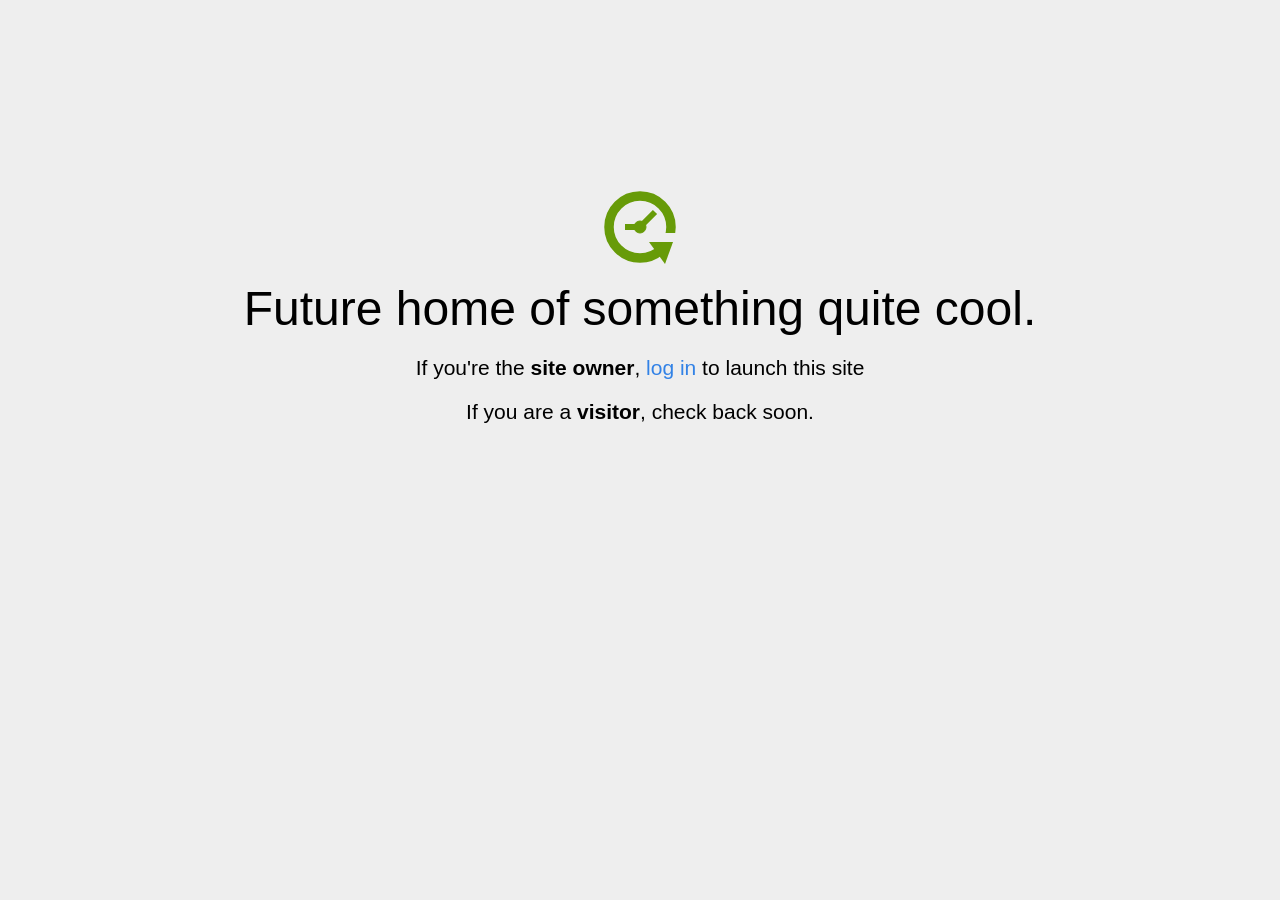
<file: home.html>
<!DOCTYPE html>
<html>
<head>
<title>Coming Soon</title>
<meta http-equiv="content-type" content="text/html; charset=utf-8" >
<meta name="viewport" content="width=device-width, initial-scale=1.0">
<style type="text/css">
body {
  /*background: linear-gradient(90deg, white, gray);*/
  background-color: #eee;
}

body, h1, p {
  font-family: "Helvetica Neue", "Segoe UI", Segoe, Helvetica, Arial, "Lucida Grande", sans-serif;
  font-weight: normal;
  margin: 0;
  padding: 0;
  text-align: center;
}

.container {
  margin-left:  auto;
  margin-right:  auto;
  margin-top: 177px;
  max-width: 1170px;
  padding-right: 15px;
  padding-left: 15px;
}

.row:before, .row:after {
  display: table;
  content: " ";
}

h1 {
  font-size: 48px;
  font-weight: 300;
  margin: 0 0 20px 0;
}

.lead {
  font-size: 21px;
  font-weight: 200;
  margin-bottom: 20px;
}

p {
  margin: 0 0 10px;
}

a {
  color: #3282e6;
  text-decoration: none;
}
</style>
</head>

<body>
<div class="container text-center" id="error">

  <svg height="100" width="100">
    <circle cx="50" cy="50" r="31" stroke="#679b08" stroke-width="9.5" fill="none" />
    <circle cx="50" cy="50" r="6" stroke="#679b08" stroke-width="1" fill="#679b08" />
    <line x1="50" y1="50" x2="35" y2="50" style="stroke:#679b08;stroke-width:6" />
    <line x1="65" y1="35" x2="50" y2="50" style="stroke:#679b08;stroke-width:6" />
    <path d="M59 65 L83 65 L75 87 Z" fill="#679b08" />
    <rect width="20" height="9" x="70" y="56" style="fill:#eee;stroke-width:0;" />
  </svg>
  <div class="row">
    <div class="col-md-12">
      <div class="main-icon text-success"><span class="uxicon uxicon-clock-refresh"></span></div>
      <h1>Future home of something quite cool.</h1>
      <p class="lead">If you're the <strong>site owner</strong>, <a href="/cpanel">log in</a> to launch this site</p>
      <p class="lead">If you are a <strong>visitor</strong>, check back soon.</p>
    </div>
  </div>

</div>

</body>
</html>
</file>
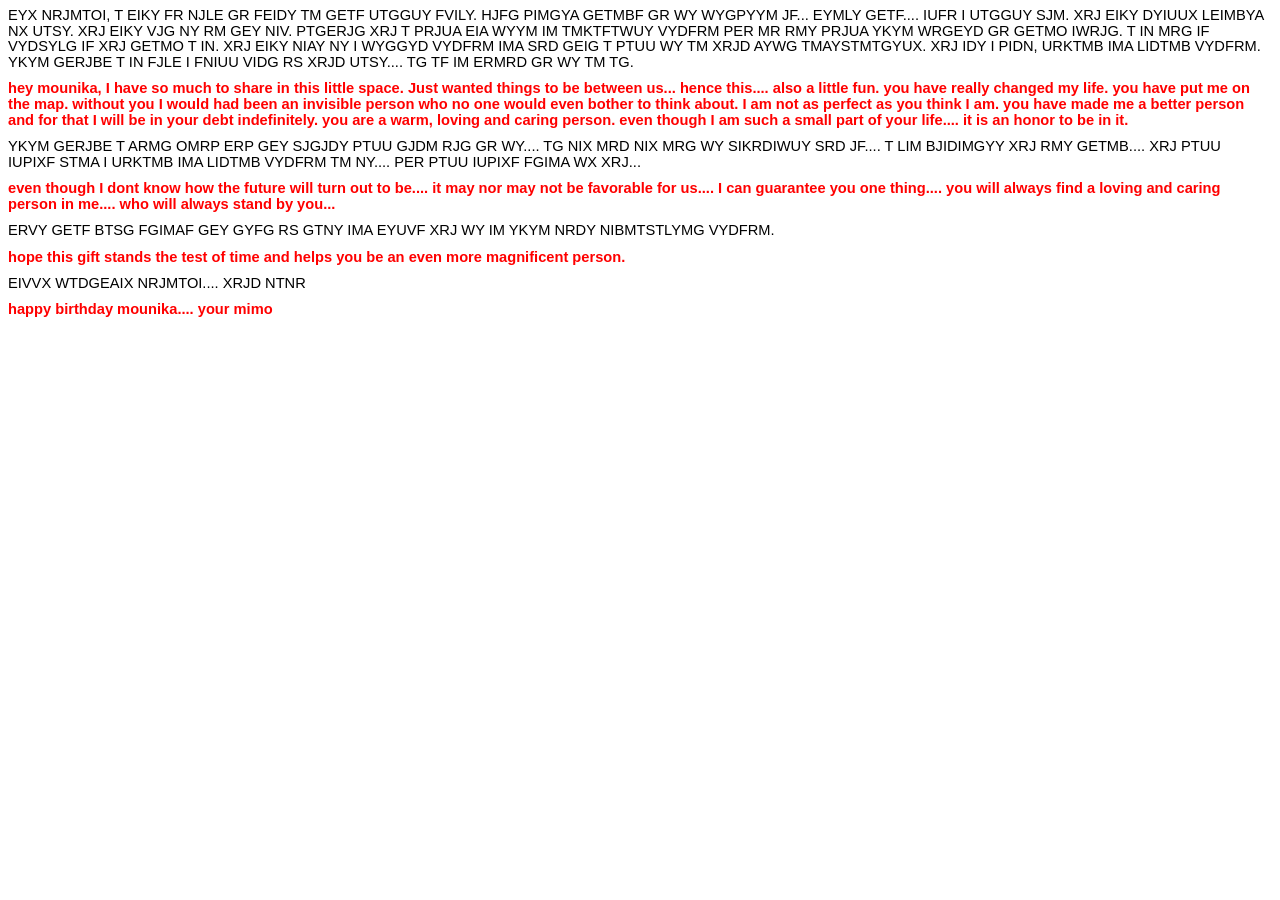
<file: translations.htm>
<html xmlns:v="urn:schemas-microsoft-com:vml"
xmlns:o="urn:schemas-microsoft-com:office:office"
xmlns:w="urn:schemas-microsoft-com:office:word"
xmlns:m="http://schemas.microsoft.com/office/2004/12/omml"
xmlns="http://www.w3.org/TR/REC-html40">

<head>
<meta http-equiv=Content-Type content="text/html; charset=windows-1252">
<meta name=ProgId content=Word.Document>
<meta name=Generator content="Microsoft Word 15">
<meta name=Originator content="Microsoft Word 15">
<link rel=File-List href="translations_files/filelist.xml">
<!--[if gte mso 9]><xml>
 <o:DocumentProperties>
  <o:Author>Sarvesh Parab</o:Author>
  <o:Template>Normal</o:Template>
  <o:LastAuthor>Sarvesh Parab</o:LastAuthor>
  <o:Revision>1</o:Revision>
  <o:TotalTime>159</o:TotalTime>
  <o:Created>2016-03-21T19:25:00Z</o:Created>
  <o:LastSaved>2016-03-21T22:04:00Z</o:LastSaved>
  <o:Pages>1</o:Pages>
  <o:Words>264</o:Words>
  <o:Characters>1511</o:Characters>
  <o:Lines>12</o:Lines>
  <o:Paragraphs>3</o:Paragraphs>
  <o:CharactersWithSpaces>1772</o:CharactersWithSpaces>
  <o:Version>16.00</o:Version>
 </o:DocumentProperties>
 <o:OfficeDocumentSettings>
  <o:AllowPNG/>
 </o:OfficeDocumentSettings>
</xml><![endif]-->
<link rel=themeData href="translations_files/themedata.thmx">
<link rel=colorSchemeMapping href="translations_files/colorschememapping.xml">
<!--[if gte mso 9]><xml>
 <w:WordDocument>
  <w:SpellingState>Clean</w:SpellingState>
  <w:GrammarState>Clean</w:GrammarState>
  <w:TrackMoves>false</w:TrackMoves>
  <w:TrackFormatting/>
  <w:PunctuationKerning/>
  <w:ValidateAgainstSchemas/>
  <w:SaveIfXMLInvalid>false</w:SaveIfXMLInvalid>
  <w:IgnoreMixedContent>false</w:IgnoreMixedContent>
  <w:AlwaysShowPlaceholderText>false</w:AlwaysShowPlaceholderText>
  <w:DoNotPromoteQF/>
  <w:LidThemeOther>EN-US</w:LidThemeOther>
  <w:LidThemeAsian>X-NONE</w:LidThemeAsian>
  <w:LidThemeComplexScript>X-NONE</w:LidThemeComplexScript>
  <w:Compatibility>
   <w:BreakWrappedTables/>
   <w:SnapToGridInCell/>
   <w:WrapTextWithPunct/>
   <w:UseAsianBreakRules/>
   <w:DontGrowAutofit/>
   <w:SplitPgBreakAndParaMark/>
   <w:EnableOpenTypeKerning/>
   <w:DontFlipMirrorIndents/>
   <w:OverrideTableStyleHps/>
  </w:Compatibility>
  <m:mathPr>
   <m:mathFont m:val="Cambria Math"/>
   <m:brkBin m:val="before"/>
   <m:brkBinSub m:val="&#45;-"/>
   <m:smallFrac m:val="off"/>
   <m:dispDef/>
   <m:lMargin m:val="0"/>
   <m:rMargin m:val="0"/>
   <m:defJc m:val="centerGroup"/>
   <m:wrapIndent m:val="1440"/>
   <m:intLim m:val="subSup"/>
   <m:naryLim m:val="undOvr"/>
  </m:mathPr></w:WordDocument>
</xml><![endif]--><!--[if gte mso 9]><xml>
 <w:LatentStyles DefLockedState="false" DefUnhideWhenUsed="false"
  DefSemiHidden="false" DefQFormat="false" DefPriority="99"
  LatentStyleCount="372">
  <w:LsdException Locked="false" Priority="0" QFormat="true" Name="Normal"/>
  <w:LsdException Locked="false" Priority="9" QFormat="true" Name="heading 1"/>
  <w:LsdException Locked="false" Priority="9" SemiHidden="true"
   UnhideWhenUsed="true" QFormat="true" Name="heading 2"/>
  <w:LsdException Locked="false" Priority="9" SemiHidden="true"
   UnhideWhenUsed="true" QFormat="true" Name="heading 3"/>
  <w:LsdException Locked="false" Priority="9" SemiHidden="true"
   UnhideWhenUsed="true" QFormat="true" Name="heading 4"/>
  <w:LsdException Locked="false" Priority="9" SemiHidden="true"
   UnhideWhenUsed="true" QFormat="true" Name="heading 5"/>
  <w:LsdException Locked="false" Priority="9" SemiHidden="true"
   UnhideWhenUsed="true" QFormat="true" Name="heading 6"/>
  <w:LsdException Locked="false" Priority="9" SemiHidden="true"
   UnhideWhenUsed="true" QFormat="true" Name="heading 7"/>
  <w:LsdException Locked="false" Priority="9" SemiHidden="true"
   UnhideWhenUsed="true" QFormat="true" Name="heading 8"/>
  <w:LsdException Locked="false" Priority="9" SemiHidden="true"
   UnhideWhenUsed="true" QFormat="true" Name="heading 9"/>
  <w:LsdException Locked="false" SemiHidden="true" UnhideWhenUsed="true"
   Name="index 1"/>
  <w:LsdException Locked="false" SemiHidden="true" UnhideWhenUsed="true"
   Name="index 2"/>
  <w:LsdException Locked="false" SemiHidden="true" UnhideWhenUsed="true"
   Name="index 3"/>
  <w:LsdException Locked="false" SemiHidden="true" UnhideWhenUsed="true"
   Name="index 4"/>
  <w:LsdException Locked="false" SemiHidden="true" UnhideWhenUsed="true"
   Name="index 5"/>
  <w:LsdException Locked="false" SemiHidden="true" UnhideWhenUsed="true"
   Name="index 6"/>
  <w:LsdException Locked="false" SemiHidden="true" UnhideWhenUsed="true"
   Name="index 7"/>
  <w:LsdException Locked="false" SemiHidden="true" UnhideWhenUsed="true"
   Name="index 8"/>
  <w:LsdException Locked="false" SemiHidden="true" UnhideWhenUsed="true"
   Name="index 9"/>
  <w:LsdException Locked="false" Priority="39" SemiHidden="true"
   UnhideWhenUsed="true" Name="toc 1"/>
  <w:LsdException Locked="false" Priority="39" SemiHidden="true"
   UnhideWhenUsed="true" Name="toc 2"/>
  <w:LsdException Locked="false" Priority="39" SemiHidden="true"
   UnhideWhenUsed="true" Name="toc 3"/>
  <w:LsdException Locked="false" Priority="39" SemiHidden="true"
   UnhideWhenUsed="true" Name="toc 4"/>
  <w:LsdException Locked="false" Priority="39" SemiHidden="true"
   UnhideWhenUsed="true" Name="toc 5"/>
  <w:LsdException Locked="false" Priority="39" SemiHidden="true"
   UnhideWhenUsed="true" Name="toc 6"/>
  <w:LsdException Locked="false" Priority="39" SemiHidden="true"
   UnhideWhenUsed="true" Name="toc 7"/>
  <w:LsdException Locked="false" Priority="39" SemiHidden="true"
   UnhideWhenUsed="true" Name="toc 8"/>
  <w:LsdException Locked="false" Priority="39" SemiHidden="true"
   UnhideWhenUsed="true" Name="toc 9"/>
  <w:LsdException Locked="false" SemiHidden="true" UnhideWhenUsed="true"
   Name="Normal Indent"/>
  <w:LsdException Locked="false" SemiHidden="true" UnhideWhenUsed="true"
   Name="footnote text"/>
  <w:LsdException Locked="false" SemiHidden="true" UnhideWhenUsed="true"
   Name="annotation text"/>
  <w:LsdException Locked="false" SemiHidden="true" UnhideWhenUsed="true"
   Name="header"/>
  <w:LsdException Locked="false" SemiHidden="true" UnhideWhenUsed="true"
   Name="footer"/>
  <w:LsdException Locked="false" SemiHidden="true" UnhideWhenUsed="true"
   Name="index heading"/>
  <w:LsdException Locked="false" Priority="35" SemiHidden="true"
   UnhideWhenUsed="true" QFormat="true" Name="caption"/>
  <w:LsdException Locked="false" SemiHidden="true" UnhideWhenUsed="true"
   Name="table of figures"/>
  <w:LsdException Locked="false" SemiHidden="true" UnhideWhenUsed="true"
   Name="envelope address"/>
  <w:LsdException Locked="false" SemiHidden="true" UnhideWhenUsed="true"
   Name="envelope return"/>
  <w:LsdException Locked="false" SemiHidden="true" UnhideWhenUsed="true"
   Name="footnote reference"/>
  <w:LsdException Locked="false" SemiHidden="true" UnhideWhenUsed="true"
   Name="annotation reference"/>
  <w:LsdException Locked="false" SemiHidden="true" UnhideWhenUsed="true"
   Name="line number"/>
  <w:LsdException Locked="false" SemiHidden="true" UnhideWhenUsed="true"
   Name="page number"/>
  <w:LsdException Locked="false" SemiHidden="true" UnhideWhenUsed="true"
   Name="endnote reference"/>
  <w:LsdException Locked="false" SemiHidden="true" UnhideWhenUsed="true"
   Name="endnote text"/>
  <w:LsdException Locked="false" SemiHidden="true" UnhideWhenUsed="true"
   Name="table of authorities"/>
  <w:LsdException Locked="false" SemiHidden="true" UnhideWhenUsed="true"
   Name="macro"/>
  <w:LsdException Locked="false" SemiHidden="true" UnhideWhenUsed="true"
   Name="toa heading"/>
  <w:LsdException Locked="false" SemiHidden="true" UnhideWhenUsed="true"
   Name="List"/>
  <w:LsdException Locked="false" SemiHidden="true" UnhideWhenUsed="true"
   Name="List Bullet"/>
  <w:LsdException Locked="false" SemiHidden="true" UnhideWhenUsed="true"
   Name="List Number"/>
  <w:LsdException Locked="false" SemiHidden="true" UnhideWhenUsed="true"
   Name="List 2"/>
  <w:LsdException Locked="false" SemiHidden="true" UnhideWhenUsed="true"
   Name="List 3"/>
  <w:LsdException Locked="false" SemiHidden="true" UnhideWhenUsed="true"
   Name="List 4"/>
  <w:LsdException Locked="false" SemiHidden="true" UnhideWhenUsed="true"
   Name="List 5"/>
  <w:LsdException Locked="false" SemiHidden="true" UnhideWhenUsed="true"
   Name="List Bullet 2"/>
  <w:LsdException Locked="false" SemiHidden="true" UnhideWhenUsed="true"
   Name="List Bullet 3"/>
  <w:LsdException Locked="false" SemiHidden="true" UnhideWhenUsed="true"
   Name="List Bullet 4"/>
  <w:LsdException Locked="false" SemiHidden="true" UnhideWhenUsed="true"
   Name="List Bullet 5"/>
  <w:LsdException Locked="false" SemiHidden="true" UnhideWhenUsed="true"
   Name="List Number 2"/>
  <w:LsdException Locked="false" SemiHidden="true" UnhideWhenUsed="true"
   Name="List Number 3"/>
  <w:LsdException Locked="false" SemiHidden="true" UnhideWhenUsed="true"
   Name="List Number 4"/>
  <w:LsdException Locked="false" SemiHidden="true" UnhideWhenUsed="true"
   Name="List Number 5"/>
  <w:LsdException Locked="false" Priority="10" QFormat="true" Name="Title"/>
  <w:LsdException Locked="false" SemiHidden="true" UnhideWhenUsed="true"
   Name="Closing"/>
  <w:LsdException Locked="false" SemiHidden="true" UnhideWhenUsed="true"
   Name="Signature"/>
  <w:LsdException Locked="false" Priority="1" SemiHidden="true"
   UnhideWhenUsed="true" Name="Default Paragraph Font"/>
  <w:LsdException Locked="false" SemiHidden="true" UnhideWhenUsed="true"
   Name="Body Text"/>
  <w:LsdException Locked="false" SemiHidden="true" UnhideWhenUsed="true"
   Name="Body Text Indent"/>
  <w:LsdException Locked="false" SemiHidden="true" UnhideWhenUsed="true"
   Name="List Continue"/>
  <w:LsdException Locked="false" SemiHidden="true" UnhideWhenUsed="true"
   Name="List Continue 2"/>
  <w:LsdException Locked="false" SemiHidden="true" UnhideWhenUsed="true"
   Name="List Continue 3"/>
  <w:LsdException Locked="false" SemiHidden="true" UnhideWhenUsed="true"
   Name="List Continue 4"/>
  <w:LsdException Locked="false" SemiHidden="true" UnhideWhenUsed="true"
   Name="List Continue 5"/>
  <w:LsdException Locked="false" SemiHidden="true" UnhideWhenUsed="true"
   Name="Message Header"/>
  <w:LsdException Locked="false" Priority="11" QFormat="true" Name="Subtitle"/>
  <w:LsdException Locked="false" SemiHidden="true" UnhideWhenUsed="true"
   Name="Salutation"/>
  <w:LsdException Locked="false" SemiHidden="true" UnhideWhenUsed="true"
   Name="Date"/>
  <w:LsdException Locked="false" SemiHidden="true" UnhideWhenUsed="true"
   Name="Body Text First Indent"/>
  <w:LsdException Locked="false" SemiHidden="true" UnhideWhenUsed="true"
   Name="Body Text First Indent 2"/>
  <w:LsdException Locked="false" SemiHidden="true" UnhideWhenUsed="true"
   Name="Note Heading"/>
  <w:LsdException Locked="false" SemiHidden="true" UnhideWhenUsed="true"
   Name="Body Text 2"/>
  <w:LsdException Locked="false" SemiHidden="true" UnhideWhenUsed="true"
   Name="Body Text 3"/>
  <w:LsdException Locked="false" SemiHidden="true" UnhideWhenUsed="true"
   Name="Body Text Indent 2"/>
  <w:LsdException Locked="false" SemiHidden="true" UnhideWhenUsed="true"
   Name="Body Text Indent 3"/>
  <w:LsdException Locked="false" SemiHidden="true" UnhideWhenUsed="true"
   Name="Block Text"/>
  <w:LsdException Locked="false" SemiHidden="true" UnhideWhenUsed="true"
   Name="Hyperlink"/>
  <w:LsdException Locked="false" SemiHidden="true" UnhideWhenUsed="true"
   Name="FollowedHyperlink"/>
  <w:LsdException Locked="false" Priority="22" QFormat="true" Name="Strong"/>
  <w:LsdException Locked="false" Priority="20" QFormat="true" Name="Emphasis"/>
  <w:LsdException Locked="false" SemiHidden="true" UnhideWhenUsed="true"
   Name="Document Map"/>
  <w:LsdException Locked="false" SemiHidden="true" UnhideWhenUsed="true"
   Name="Plain Text"/>
  <w:LsdException Locked="false" SemiHidden="true" UnhideWhenUsed="true"
   Name="E-mail Signature"/>
  <w:LsdException Locked="false" SemiHidden="true" UnhideWhenUsed="true"
   Name="HTML Top of Form"/>
  <w:LsdException Locked="false" SemiHidden="true" UnhideWhenUsed="true"
   Name="HTML Bottom of Form"/>
  <w:LsdException Locked="false" SemiHidden="true" UnhideWhenUsed="true"
   Name="Normal (Web)"/>
  <w:LsdException Locked="false" SemiHidden="true" UnhideWhenUsed="true"
   Name="HTML Acronym"/>
  <w:LsdException Locked="false" SemiHidden="true" UnhideWhenUsed="true"
   Name="HTML Address"/>
  <w:LsdException Locked="false" SemiHidden="true" UnhideWhenUsed="true"
   Name="HTML Cite"/>
  <w:LsdException Locked="false" SemiHidden="true" UnhideWhenUsed="true"
   Name="HTML Code"/>
  <w:LsdException Locked="false" SemiHidden="true" UnhideWhenUsed="true"
   Name="HTML Definition"/>
  <w:LsdException Locked="false" SemiHidden="true" UnhideWhenUsed="true"
   Name="HTML Keyboard"/>
  <w:LsdException Locked="false" SemiHidden="true" UnhideWhenUsed="true"
   Name="HTML Preformatted"/>
  <w:LsdException Locked="false" SemiHidden="true" UnhideWhenUsed="true"
   Name="HTML Sample"/>
  <w:LsdException Locked="false" SemiHidden="true" UnhideWhenUsed="true"
   Name="HTML Typewriter"/>
  <w:LsdException Locked="false" SemiHidden="true" UnhideWhenUsed="true"
   Name="HTML Variable"/>
  <w:LsdException Locked="false" SemiHidden="true" UnhideWhenUsed="true"
   Name="annotation subject"/>
  <w:LsdException Locked="false" SemiHidden="true" UnhideWhenUsed="true"
   Name="No List"/>
  <w:LsdException Locked="false" SemiHidden="true" UnhideWhenUsed="true"
   Name="Outline List 1"/>
  <w:LsdException Locked="false" SemiHidden="true" UnhideWhenUsed="true"
   Name="Outline List 2"/>
  <w:LsdException Locked="false" SemiHidden="true" UnhideWhenUsed="true"
   Name="Outline List 3"/>
  <w:LsdException Locked="false" SemiHidden="true" UnhideWhenUsed="true"
   Name="Table Simple 1"/>
  <w:LsdException Locked="false" SemiHidden="true" UnhideWhenUsed="true"
   Name="Table Simple 2"/>
  <w:LsdException Locked="false" SemiHidden="true" UnhideWhenUsed="true"
   Name="Table Simple 3"/>
  <w:LsdException Locked="false" SemiHidden="true" UnhideWhenUsed="true"
   Name="Table Classic 1"/>
  <w:LsdException Locked="false" SemiHidden="true" UnhideWhenUsed="true"
   Name="Table Classic 2"/>
  <w:LsdException Locked="false" SemiHidden="true" UnhideWhenUsed="true"
   Name="Table Classic 3"/>
  <w:LsdException Locked="false" SemiHidden="true" UnhideWhenUsed="true"
   Name="Table Classic 4"/>
  <w:LsdException Locked="false" SemiHidden="true" UnhideWhenUsed="true"
   Name="Table Colorful 1"/>
  <w:LsdException Locked="false" SemiHidden="true" UnhideWhenUsed="true"
   Name="Table Colorful 2"/>
  <w:LsdException Locked="false" SemiHidden="true" UnhideWhenUsed="true"
   Name="Table Colorful 3"/>
  <w:LsdException Locked="false" SemiHidden="true" UnhideWhenUsed="true"
   Name="Table Columns 1"/>
  <w:LsdException Locked="false" SemiHidden="true" UnhideWhenUsed="true"
   Name="Table Columns 2"/>
  <w:LsdException Locked="false" SemiHidden="true" UnhideWhenUsed="true"
   Name="Table Columns 3"/>
  <w:LsdException Locked="false" SemiHidden="true" UnhideWhenUsed="true"
   Name="Table Columns 4"/>
  <w:LsdException Locked="false" SemiHidden="true" UnhideWhenUsed="true"
   Name="Table Columns 5"/>
  <w:LsdException Locked="false" SemiHidden="true" UnhideWhenUsed="true"
   Name="Table Grid 1"/>
  <w:LsdException Locked="false" SemiHidden="true" UnhideWhenUsed="true"
   Name="Table Grid 2"/>
  <w:LsdException Locked="false" SemiHidden="true" UnhideWhenUsed="true"
   Name="Table Grid 3"/>
  <w:LsdException Locked="false" SemiHidden="true" UnhideWhenUsed="true"
   Name="Table Grid 4"/>
  <w:LsdException Locked="false" SemiHidden="true" UnhideWhenUsed="true"
   Name="Table Grid 5"/>
  <w:LsdException Locked="false" SemiHidden="true" UnhideWhenUsed="true"
   Name="Table Grid 6"/>
  <w:LsdException Locked="false" SemiHidden="true" UnhideWhenUsed="true"
   Name="Table Grid 7"/>
  <w:LsdException Locked="false" SemiHidden="true" UnhideWhenUsed="true"
   Name="Table Grid 8"/>
  <w:LsdException Locked="false" SemiHidden="true" UnhideWhenUsed="true"
   Name="Table List 1"/>
  <w:LsdException Locked="false" SemiHidden="true" UnhideWhenUsed="true"
   Name="Table List 2"/>
  <w:LsdException Locked="false" SemiHidden="true" UnhideWhenUsed="true"
   Name="Table List 3"/>
  <w:LsdException Locked="false" SemiHidden="true" UnhideWhenUsed="true"
   Name="Table List 4"/>
  <w:LsdException Locked="false" SemiHidden="true" UnhideWhenUsed="true"
   Name="Table List 5"/>
  <w:LsdException Locked="false" SemiHidden="true" UnhideWhenUsed="true"
   Name="Table List 6"/>
  <w:LsdException Locked="false" SemiHidden="true" UnhideWhenUsed="true"
   Name="Table List 7"/>
  <w:LsdException Locked="false" SemiHidden="true" UnhideWhenUsed="true"
   Name="Table List 8"/>
  <w:LsdException Locked="false" SemiHidden="true" UnhideWhenUsed="true"
   Name="Table 3D effects 1"/>
  <w:LsdException Locked="false" SemiHidden="true" UnhideWhenUsed="true"
   Name="Table 3D effects 2"/>
  <w:LsdException Locked="false" SemiHidden="true" UnhideWhenUsed="true"
   Name="Table 3D effects 3"/>
  <w:LsdException Locked="false" SemiHidden="true" UnhideWhenUsed="true"
   Name="Table Contemporary"/>
  <w:LsdException Locked="false" SemiHidden="true" UnhideWhenUsed="true"
   Name="Table Elegant"/>
  <w:LsdException Locked="false" SemiHidden="true" UnhideWhenUsed="true"
   Name="Table Professional"/>
  <w:LsdException Locked="false" SemiHidden="true" UnhideWhenUsed="true"
   Name="Table Subtle 1"/>
  <w:LsdException Locked="false" SemiHidden="true" UnhideWhenUsed="true"
   Name="Table Subtle 2"/>
  <w:LsdException Locked="false" SemiHidden="true" UnhideWhenUsed="true"
   Name="Table Web 1"/>
  <w:LsdException Locked="false" SemiHidden="true" UnhideWhenUsed="true"
   Name="Table Web 2"/>
  <w:LsdException Locked="false" SemiHidden="true" UnhideWhenUsed="true"
   Name="Balloon Text"/>
  <w:LsdException Locked="false" Priority="39" Name="Table Grid"/>
  <w:LsdException Locked="false" SemiHidden="true" Name="Placeholder Text"/>
  <w:LsdException Locked="false" Priority="1" QFormat="true" Name="No Spacing"/>
  <w:LsdException Locked="false" Priority="60" Name="Light Shading"/>
  <w:LsdException Locked="false" Priority="61" Name="Light List"/>
  <w:LsdException Locked="false" Priority="62" Name="Light Grid"/>
  <w:LsdException Locked="false" Priority="63" Name="Medium Shading 1"/>
  <w:LsdException Locked="false" Priority="64" Name="Medium Shading 2"/>
  <w:LsdException Locked="false" Priority="65" Name="Medium List 1"/>
  <w:LsdException Locked="false" Priority="66" Name="Medium List 2"/>
  <w:LsdException Locked="false" Priority="67" Name="Medium Grid 1"/>
  <w:LsdException Locked="false" Priority="68" Name="Medium Grid 2"/>
  <w:LsdException Locked="false" Priority="69" Name="Medium Grid 3"/>
  <w:LsdException Locked="false" Priority="70" Name="Dark List"/>
  <w:LsdException Locked="false" Priority="71" Name="Colorful Shading"/>
  <w:LsdException Locked="false" Priority="72" Name="Colorful List"/>
  <w:LsdException Locked="false" Priority="73" Name="Colorful Grid"/>
  <w:LsdException Locked="false" Priority="60" Name="Light Shading Accent 1"/>
  <w:LsdException Locked="false" Priority="61" Name="Light List Accent 1"/>
  <w:LsdException Locked="false" Priority="62" Name="Light Grid Accent 1"/>
  <w:LsdException Locked="false" Priority="63" Name="Medium Shading 1 Accent 1"/>
  <w:LsdException Locked="false" Priority="64" Name="Medium Shading 2 Accent 1"/>
  <w:LsdException Locked="false" Priority="65" Name="Medium List 1 Accent 1"/>
  <w:LsdException Locked="false" SemiHidden="true" Name="Revision"/>
  <w:LsdException Locked="false" Priority="34" QFormat="true"
   Name="List Paragraph"/>
  <w:LsdException Locked="false" Priority="29" QFormat="true" Name="Quote"/>
  <w:LsdException Locked="false" Priority="30" QFormat="true"
   Name="Intense Quote"/>
  <w:LsdException Locked="false" Priority="66" Name="Medium List 2 Accent 1"/>
  <w:LsdException Locked="false" Priority="67" Name="Medium Grid 1 Accent 1"/>
  <w:LsdException Locked="false" Priority="68" Name="Medium Grid 2 Accent 1"/>
  <w:LsdException Locked="false" Priority="69" Name="Medium Grid 3 Accent 1"/>
  <w:LsdException Locked="false" Priority="70" Name="Dark List Accent 1"/>
  <w:LsdException Locked="false" Priority="71" Name="Colorful Shading Accent 1"/>
  <w:LsdException Locked="false" Priority="72" Name="Colorful List Accent 1"/>
  <w:LsdException Locked="false" Priority="73" Name="Colorful Grid Accent 1"/>
  <w:LsdException Locked="false" Priority="60" Name="Light Shading Accent 2"/>
  <w:LsdException Locked="false" Priority="61" Name="Light List Accent 2"/>
  <w:LsdException Locked="false" Priority="62" Name="Light Grid Accent 2"/>
  <w:LsdException Locked="false" Priority="63" Name="Medium Shading 1 Accent 2"/>
  <w:LsdException Locked="false" Priority="64" Name="Medium Shading 2 Accent 2"/>
  <w:LsdException Locked="false" Priority="65" Name="Medium List 1 Accent 2"/>
  <w:LsdException Locked="false" Priority="66" Name="Medium List 2 Accent 2"/>
  <w:LsdException Locked="false" Priority="67" Name="Medium Grid 1 Accent 2"/>
  <w:LsdException Locked="false" Priority="68" Name="Medium Grid 2 Accent 2"/>
  <w:LsdException Locked="false" Priority="69" Name="Medium Grid 3 Accent 2"/>
  <w:LsdException Locked="false" Priority="70" Name="Dark List Accent 2"/>
  <w:LsdException Locked="false" Priority="71" Name="Colorful Shading Accent 2"/>
  <w:LsdException Locked="false" Priority="72" Name="Colorful List Accent 2"/>
  <w:LsdException Locked="false" Priority="73" Name="Colorful Grid Accent 2"/>
  <w:LsdException Locked="false" Priority="60" Name="Light Shading Accent 3"/>
  <w:LsdException Locked="false" Priority="61" Name="Light List Accent 3"/>
  <w:LsdException Locked="false" Priority="62" Name="Light Grid Accent 3"/>
  <w:LsdException Locked="false" Priority="63" Name="Medium Shading 1 Accent 3"/>
  <w:LsdException Locked="false" Priority="64" Name="Medium Shading 2 Accent 3"/>
  <w:LsdException Locked="false" Priority="65" Name="Medium List 1 Accent 3"/>
  <w:LsdException Locked="false" Priority="66" Name="Medium List 2 Accent 3"/>
  <w:LsdException Locked="false" Priority="67" Name="Medium Grid 1 Accent 3"/>
  <w:LsdException Locked="false" Priority="68" Name="Medium Grid 2 Accent 3"/>
  <w:LsdException Locked="false" Priority="69" Name="Medium Grid 3 Accent 3"/>
  <w:LsdException Locked="false" Priority="70" Name="Dark List Accent 3"/>
  <w:LsdException Locked="false" Priority="71" Name="Colorful Shading Accent 3"/>
  <w:LsdException Locked="false" Priority="72" Name="Colorful List Accent 3"/>
  <w:LsdException Locked="false" Priority="73" Name="Colorful Grid Accent 3"/>
  <w:LsdException Locked="false" Priority="60" Name="Light Shading Accent 4"/>
  <w:LsdException Locked="false" Priority="61" Name="Light List Accent 4"/>
  <w:LsdException Locked="false" Priority="62" Name="Light Grid Accent 4"/>
  <w:LsdException Locked="false" Priority="63" Name="Medium Shading 1 Accent 4"/>
  <w:LsdException Locked="false" Priority="64" Name="Medium Shading 2 Accent 4"/>
  <w:LsdException Locked="false" Priority="65" Name="Medium List 1 Accent 4"/>
  <w:LsdException Locked="false" Priority="66" Name="Medium List 2 Accent 4"/>
  <w:LsdException Locked="false" Priority="67" Name="Medium Grid 1 Accent 4"/>
  <w:LsdException Locked="false" Priority="68" Name="Medium Grid 2 Accent 4"/>
  <w:LsdException Locked="false" Priority="69" Name="Medium Grid 3 Accent 4"/>
  <w:LsdException Locked="false" Priority="70" Name="Dark List Accent 4"/>
  <w:LsdException Locked="false" Priority="71" Name="Colorful Shading Accent 4"/>
  <w:LsdException Locked="false" Priority="72" Name="Colorful List Accent 4"/>
  <w:LsdException Locked="false" Priority="73" Name="Colorful Grid Accent 4"/>
  <w:LsdException Locked="false" Priority="60" Name="Light Shading Accent 5"/>
  <w:LsdException Locked="false" Priority="61" Name="Light List Accent 5"/>
  <w:LsdException Locked="false" Priority="62" Name="Light Grid Accent 5"/>
  <w:LsdException Locked="false" Priority="63" Name="Medium Shading 1 Accent 5"/>
  <w:LsdException Locked="false" Priority="64" Name="Medium Shading 2 Accent 5"/>
  <w:LsdException Locked="false" Priority="65" Name="Medium List 1 Accent 5"/>
  <w:LsdException Locked="false" Priority="66" Name="Medium List 2 Accent 5"/>
  <w:LsdException Locked="false" Priority="67" Name="Medium Grid 1 Accent 5"/>
  <w:LsdException Locked="false" Priority="68" Name="Medium Grid 2 Accent 5"/>
  <w:LsdException Locked="false" Priority="69" Name="Medium Grid 3 Accent 5"/>
  <w:LsdException Locked="false" Priority="70" Name="Dark List Accent 5"/>
  <w:LsdException Locked="false" Priority="71" Name="Colorful Shading Accent 5"/>
  <w:LsdException Locked="false" Priority="72" Name="Colorful List Accent 5"/>
  <w:LsdException Locked="false" Priority="73" Name="Colorful Grid Accent 5"/>
  <w:LsdException Locked="false" Priority="60" Name="Light Shading Accent 6"/>
  <w:LsdException Locked="false" Priority="61" Name="Light List Accent 6"/>
  <w:LsdException Locked="false" Priority="62" Name="Light Grid Accent 6"/>
  <w:LsdException Locked="false" Priority="63" Name="Medium Shading 1 Accent 6"/>
  <w:LsdException Locked="false" Priority="64" Name="Medium Shading 2 Accent 6"/>
  <w:LsdException Locked="false" Priority="65" Name="Medium List 1 Accent 6"/>
  <w:LsdException Locked="false" Priority="66" Name="Medium List 2 Accent 6"/>
  <w:LsdException Locked="false" Priority="67" Name="Medium Grid 1 Accent 6"/>
  <w:LsdException Locked="false" Priority="68" Name="Medium Grid 2 Accent 6"/>
  <w:LsdException Locked="false" Priority="69" Name="Medium Grid 3 Accent 6"/>
  <w:LsdException Locked="false" Priority="70" Name="Dark List Accent 6"/>
  <w:LsdException Locked="false" Priority="71" Name="Colorful Shading Accent 6"/>
  <w:LsdException Locked="false" Priority="72" Name="Colorful List Accent 6"/>
  <w:LsdException Locked="false" Priority="73" Name="Colorful Grid Accent 6"/>
  <w:LsdException Locked="false" Priority="19" QFormat="true"
   Name="Subtle Emphasis"/>
  <w:LsdException Locked="false" Priority="21" QFormat="true"
   Name="Intense Emphasis"/>
  <w:LsdException Locked="false" Priority="31" QFormat="true"
   Name="Subtle Reference"/>
  <w:LsdException Locked="false" Priority="32" QFormat="true"
   Name="Intense Reference"/>
  <w:LsdException Locked="false" Priority="33" QFormat="true" Name="Book Title"/>
  <w:LsdException Locked="false" Priority="37" SemiHidden="true"
   UnhideWhenUsed="true" Name="Bibliography"/>
  <w:LsdException Locked="false" Priority="39" SemiHidden="true"
   UnhideWhenUsed="true" QFormat="true" Name="TOC Heading"/>
  <w:LsdException Locked="false" Priority="41" Name="Plain Table 1"/>
  <w:LsdException Locked="false" Priority="42" Name="Plain Table 2"/>
  <w:LsdException Locked="false" Priority="43" Name="Plain Table 3"/>
  <w:LsdException Locked="false" Priority="44" Name="Plain Table 4"/>
  <w:LsdException Locked="false" Priority="45" Name="Plain Table 5"/>
  <w:LsdException Locked="false" Priority="40" Name="Grid Table Light"/>
  <w:LsdException Locked="false" Priority="46" Name="Grid Table 1 Light"/>
  <w:LsdException Locked="false" Priority="47" Name="Grid Table 2"/>
  <w:LsdException Locked="false" Priority="48" Name="Grid Table 3"/>
  <w:LsdException Locked="false" Priority="49" Name="Grid Table 4"/>
  <w:LsdException Locked="false" Priority="50" Name="Grid Table 5 Dark"/>
  <w:LsdException Locked="false" Priority="51" Name="Grid Table 6 Colorful"/>
  <w:LsdException Locked="false" Priority="52" Name="Grid Table 7 Colorful"/>
  <w:LsdException Locked="false" Priority="46"
   Name="Grid Table 1 Light Accent 1"/>
  <w:LsdException Locked="false" Priority="47" Name="Grid Table 2 Accent 1"/>
  <w:LsdException Locked="false" Priority="48" Name="Grid Table 3 Accent 1"/>
  <w:LsdException Locked="false" Priority="49" Name="Grid Table 4 Accent 1"/>
  <w:LsdException Locked="false" Priority="50" Name="Grid Table 5 Dark Accent 1"/>
  <w:LsdException Locked="false" Priority="51"
   Name="Grid Table 6 Colorful Accent 1"/>
  <w:LsdException Locked="false" Priority="52"
   Name="Grid Table 7 Colorful Accent 1"/>
  <w:LsdException Locked="false" Priority="46"
   Name="Grid Table 1 Light Accent 2"/>
  <w:LsdException Locked="false" Priority="47" Name="Grid Table 2 Accent 2"/>
  <w:LsdException Locked="false" Priority="48" Name="Grid Table 3 Accent 2"/>
  <w:LsdException Locked="false" Priority="49" Name="Grid Table 4 Accent 2"/>
  <w:LsdException Locked="false" Priority="50" Name="Grid Table 5 Dark Accent 2"/>
  <w:LsdException Locked="false" Priority="51"
   Name="Grid Table 6 Colorful Accent 2"/>
  <w:LsdException Locked="false" Priority="52"
   Name="Grid Table 7 Colorful Accent 2"/>
  <w:LsdException Locked="false" Priority="46"
   Name="Grid Table 1 Light Accent 3"/>
  <w:LsdException Locked="false" Priority="47" Name="Grid Table 2 Accent 3"/>
  <w:LsdException Locked="false" Priority="48" Name="Grid Table 3 Accent 3"/>
  <w:LsdException Locked="false" Priority="49" Name="Grid Table 4 Accent 3"/>
  <w:LsdException Locked="false" Priority="50" Name="Grid Table 5 Dark Accent 3"/>
  <w:LsdException Locked="false" Priority="51"
   Name="Grid Table 6 Colorful Accent 3"/>
  <w:LsdException Locked="false" Priority="52"
   Name="Grid Table 7 Colorful Accent 3"/>
  <w:LsdException Locked="false" Priority="46"
   Name="Grid Table 1 Light Accent 4"/>
  <w:LsdException Locked="false" Priority="47" Name="Grid Table 2 Accent 4"/>
  <w:LsdException Locked="false" Priority="48" Name="Grid Table 3 Accent 4"/>
  <w:LsdException Locked="false" Priority="49" Name="Grid Table 4 Accent 4"/>
  <w:LsdException Locked="false" Priority="50" Name="Grid Table 5 Dark Accent 4"/>
  <w:LsdException Locked="false" Priority="51"
   Name="Grid Table 6 Colorful Accent 4"/>
  <w:LsdException Locked="false" Priority="52"
   Name="Grid Table 7 Colorful Accent 4"/>
  <w:LsdException Locked="false" Priority="46"
   Name="Grid Table 1 Light Accent 5"/>
  <w:LsdException Locked="false" Priority="47" Name="Grid Table 2 Accent 5"/>
  <w:LsdException Locked="false" Priority="48" Name="Grid Table 3 Accent 5"/>
  <w:LsdException Locked="false" Priority="49" Name="Grid Table 4 Accent 5"/>
  <w:LsdException Locked="false" Priority="50" Name="Grid Table 5 Dark Accent 5"/>
  <w:LsdException Locked="false" Priority="51"
   Name="Grid Table 6 Colorful Accent 5"/>
  <w:LsdException Locked="false" Priority="52"
   Name="Grid Table 7 Colorful Accent 5"/>
  <w:LsdException Locked="false" Priority="46"
   Name="Grid Table 1 Light Accent 6"/>
  <w:LsdException Locked="false" Priority="47" Name="Grid Table 2 Accent 6"/>
  <w:LsdException Locked="false" Priority="48" Name="Grid Table 3 Accent 6"/>
  <w:LsdException Locked="false" Priority="49" Name="Grid Table 4 Accent 6"/>
  <w:LsdException Locked="false" Priority="50" Name="Grid Table 5 Dark Accent 6"/>
  <w:LsdException Locked="false" Priority="51"
   Name="Grid Table 6 Colorful Accent 6"/>
  <w:LsdException Locked="false" Priority="52"
   Name="Grid Table 7 Colorful Accent 6"/>
  <w:LsdException Locked="false" Priority="46" Name="List Table 1 Light"/>
  <w:LsdException Locked="false" Priority="47" Name="List Table 2"/>
  <w:LsdException Locked="false" Priority="48" Name="List Table 3"/>
  <w:LsdException Locked="false" Priority="49" Name="List Table 4"/>
  <w:LsdException Locked="false" Priority="50" Name="List Table 5 Dark"/>
  <w:LsdException Locked="false" Priority="51" Name="List Table 6 Colorful"/>
  <w:LsdException Locked="false" Priority="52" Name="List Table 7 Colorful"/>
  <w:LsdException Locked="false" Priority="46"
   Name="List Table 1 Light Accent 1"/>
  <w:LsdException Locked="false" Priority="47" Name="List Table 2 Accent 1"/>
  <w:LsdException Locked="false" Priority="48" Name="List Table 3 Accent 1"/>
  <w:LsdException Locked="false" Priority="49" Name="List Table 4 Accent 1"/>
  <w:LsdException Locked="false" Priority="50" Name="List Table 5 Dark Accent 1"/>
  <w:LsdException Locked="false" Priority="51"
   Name="List Table 6 Colorful Accent 1"/>
  <w:LsdException Locked="false" Priority="52"
   Name="List Table 7 Colorful Accent 1"/>
  <w:LsdException Locked="false" Priority="46"
   Name="List Table 1 Light Accent 2"/>
  <w:LsdException Locked="false" Priority="47" Name="List Table 2 Accent 2"/>
  <w:LsdException Locked="false" Priority="48" Name="List Table 3 Accent 2"/>
  <w:LsdException Locked="false" Priority="49" Name="List Table 4 Accent 2"/>
  <w:LsdException Locked="false" Priority="50" Name="List Table 5 Dark Accent 2"/>
  <w:LsdException Locked="false" Priority="51"
   Name="List Table 6 Colorful Accent 2"/>
  <w:LsdException Locked="false" Priority="52"
   Name="List Table 7 Colorful Accent 2"/>
  <w:LsdException Locked="false" Priority="46"
   Name="List Table 1 Light Accent 3"/>
  <w:LsdException Locked="false" Priority="47" Name="List Table 2 Accent 3"/>
  <w:LsdException Locked="false" Priority="48" Name="List Table 3 Accent 3"/>
  <w:LsdException Locked="false" Priority="49" Name="List Table 4 Accent 3"/>
  <w:LsdException Locked="false" Priority="50" Name="List Table 5 Dark Accent 3"/>
  <w:LsdException Locked="false" Priority="51"
   Name="List Table 6 Colorful Accent 3"/>
  <w:LsdException Locked="false" Priority="52"
   Name="List Table 7 Colorful Accent 3"/>
  <w:LsdException Locked="false" Priority="46"
   Name="List Table 1 Light Accent 4"/>
  <w:LsdException Locked="false" Priority="47" Name="List Table 2 Accent 4"/>
  <w:LsdException Locked="false" Priority="48" Name="List Table 3 Accent 4"/>
  <w:LsdException Locked="false" Priority="49" Name="List Table 4 Accent 4"/>
  <w:LsdException Locked="false" Priority="50" Name="List Table 5 Dark Accent 4"/>
  <w:LsdException Locked="false" Priority="51"
   Name="List Table 6 Colorful Accent 4"/>
  <w:LsdException Locked="false" Priority="52"
   Name="List Table 7 Colorful Accent 4"/>
  <w:LsdException Locked="false" Priority="46"
   Name="List Table 1 Light Accent 5"/>
  <w:LsdException Locked="false" Priority="47" Name="List Table 2 Accent 5"/>
  <w:LsdException Locked="false" Priority="48" Name="List Table 3 Accent 5"/>
  <w:LsdException Locked="false" Priority="49" Name="List Table 4 Accent 5"/>
  <w:LsdException Locked="false" Priority="50" Name="List Table 5 Dark Accent 5"/>
  <w:LsdException Locked="false" Priority="51"
   Name="List Table 6 Colorful Accent 5"/>
  <w:LsdException Locked="false" Priority="52"
   Name="List Table 7 Colorful Accent 5"/>
  <w:LsdException Locked="false" Priority="46"
   Name="List Table 1 Light Accent 6"/>
  <w:LsdException Locked="false" Priority="47" Name="List Table 2 Accent 6"/>
  <w:LsdException Locked="false" Priority="48" Name="List Table 3 Accent 6"/>
  <w:LsdException Locked="false" Priority="49" Name="List Table 4 Accent 6"/>
  <w:LsdException Locked="false" Priority="50" Name="List Table 5 Dark Accent 6"/>
  <w:LsdException Locked="false" Priority="51"
   Name="List Table 6 Colorful Accent 6"/>
  <w:LsdException Locked="false" Priority="52"
   Name="List Table 7 Colorful Accent 6"/>
  <w:LsdException Locked="false" SemiHidden="true" UnhideWhenUsed="true"
   Name="Mention"/>
 </w:LatentStyles>
</xml><![endif]-->
<style>
<!--
 /* Font Definitions */
 @font-face
	{font-family:"Cambria Math";
	panose-1:2 4 5 3 5 4 6 3 2 4;
	mso-font-charset:1;
	mso-generic-font-family:roman;
	mso-font-pitch:variable;
	mso-font-signature:0 0 0 0 0 0;}
@font-face
	{font-family:Calibri;
	panose-1:2 15 5 2 2 2 4 3 2 4;
	mso-font-charset:0;
	mso-generic-font-family:swiss;
	mso-font-pitch:variable;
	mso-font-signature:-536870145 1073786111 1 0 415 0;}
 /* Style Definitions */
 p.MsoNormal, li.MsoNormal, div.MsoNormal
	{mso-style-unhide:no;
	mso-style-qformat:yes;
	mso-style-parent:"";
	margin-top:0in;
	margin-right:0in;
	margin-bottom:8.0pt;
	margin-left:0in;
	line-height:107%;
	mso-pagination:widow-orphan;
	font-size:11.0pt;
	font-family:"Calibri",sans-serif;
	mso-ascii-font-family:Calibri;
	mso-ascii-theme-font:minor-latin;
	mso-fareast-font-family:Calibri;
	mso-fareast-theme-font:minor-latin;
	mso-hansi-font-family:Calibri;
	mso-hansi-theme-font:minor-latin;
	mso-bidi-font-family:"Times New Roman";
	mso-bidi-theme-font:minor-bidi;}
span.GramE
	{mso-style-name:"";
	mso-gram-e:yes;}
.MsoChpDefault
	{mso-style-type:export-only;
	mso-default-props:yes;
	font-family:"Calibri",sans-serif;
	mso-ascii-font-family:Calibri;
	mso-ascii-theme-font:minor-latin;
	mso-fareast-font-family:Calibri;
	mso-fareast-theme-font:minor-latin;
	mso-hansi-font-family:Calibri;
	mso-hansi-theme-font:minor-latin;
	mso-bidi-font-family:"Times New Roman";
	mso-bidi-theme-font:minor-bidi;}
.MsoPapDefault
	{mso-style-type:export-only;
	margin-bottom:8.0pt;
	line-height:107%;}
@page WordSection1
	{size:8.5in 11.0in;
	margin:1.0in 1.0in 1.0in 1.0in;
	mso-header-margin:.5in;
	mso-footer-margin:.5in;
	mso-paper-source:0;}
div.WordSection1
	{page:WordSection1;}
-->
</style>
<!--[if gte mso 10]>
<style>
 /* Style Definitions */
 table.MsoNormalTable
	{mso-style-name:"Table Normal";
	mso-tstyle-rowband-size:0;
	mso-tstyle-colband-size:0;
	mso-style-noshow:yes;
	mso-style-priority:99;
	mso-style-parent:"";
	mso-padding-alt:0in 5.4pt 0in 5.4pt;
	mso-para-margin-top:0in;
	mso-para-margin-right:0in;
	mso-para-margin-bottom:8.0pt;
	mso-para-margin-left:0in;
	line-height:107%;
	mso-pagination:widow-orphan;
	font-size:11.0pt;
	font-family:"Calibri",sans-serif;
	mso-ascii-font-family:Calibri;
	mso-ascii-theme-font:minor-latin;
	mso-hansi-font-family:Calibri;
	mso-hansi-theme-font:minor-latin;}
</style>
<![endif]--><!--[if gte mso 9]><xml>
 <o:shapedefaults v:ext="edit" spidmax="1026"/>
</xml><![endif]--><!--[if gte mso 9]><xml>
 <o:shapelayout v:ext="edit">
  <o:idmap v:ext="edit" data="1"/>
 </o:shapelayout></xml><![endif]-->
</head>

<body lang=EN-US style='tab-interval:.5in'>

<div class=WordSection1>

<p class=MsoNormal>EYX NRJMTOI, T EIKY FR NJLE GR FEIDY TM GETF UTGGUY FVILY.
HJFG PIMGYA GETMBF GR WY WYGPYYM JF... EYMLY GETF.... IUFR I UTGGUY SJM. XRJ
EIKY DYIUUX LEIMBYA NX UTSY. XRJ EIKY VJG NY RM GEY NIV. PTGERJG XRJ T PRJUA
EIA WYYM IM TMKTFTWUY VYDFRM PER MR RMY PRJUA YKYM WRGEYD GR GETMO IWRJG. T IN
MRG IF VYDSYLG IF XRJ GETMO T IN. XRJ EIKY NIAY NY I WYGGYD VYDFRM IMA SRD GEIG
T PTUU WY TM XRJD AYWG TMAYSTMTGYUX. XRJ IDY I PIDN, URKTMB IMA LIDTMB VYDFRM.
YKYM GERJBE T <span class=GramE>IN</span> FJLE I FNIUU VIDG RS XRJD UTSY.... TG
TF IM ERMRD GR WY TM TG.</p>

<p class=MsoNormal><b style='mso-bidi-font-weight:normal'><span
style='color:red'>hey mounika, I have so much to share in this little space.
Just wanted things to be between us... hence this.... also a little fun. you
have really changed my life. you have put me on the map. without you I would
had been an invisible person who no one would even bother to think about. I am
not as perfect as you think I am. you have made me a better person and for that
I will be in your debt indefinitely. you are a warm, loving and caring person.
even though I am such a small part of your life.... it is an honor to be in it.
<o:p></o:p></span></b></p>

<p class=MsoNormal>YKYM GERJBE T ARMG OMRP ERP GEY SJGJDY PTUU GJDM RJG GR
WY.... TG NIX MRD NIX MRG WY SIKRDIWUY SRD JF.... T LIM BJIDIMGYY XRJ RMY
GETMB.... XRJ PTUU IUPIXF STMA I URKTMB IMA LIDTMB VYDFRM TM NY.... PER PTUU
IUPIXF FGIMA WX XRJ...<o:p></o:p></p>

<p class=MsoNormal><b style='mso-bidi-font-weight:normal'><span
style='color:red'>even though I dont know how the future will turn out to
be.... it may nor may not be favorable for us.... I can guarantee you one
thing.... you will always find a loving and caring person in me.... who will
always stand by you...<o:p></o:p></span></b></p>

<p class=MsoNormal>ERVY GETF BTSG FGIMAF GEY GYFG RS GTNY IMA EYUVF XRJ WY IM
YKYM NRDY NIBMTSTLYMG VYDFRM.<o:p></o:p></p>

<p class=MsoNormal><b style='mso-bidi-font-weight:normal'><span
style='color:red'>hope this gift stands the test of time and helps you be an
even more magnificent person.<o:p></o:p></span></b></p>

<p class=MsoNormal>EIVVX WTDGEAIX NRJMTOI.... XRJD NTNR<o:p></o:p></p>

<p class=MsoNormal><b style='mso-bidi-font-weight:normal'><span
style='color:red'>happy birthday mounika.... your mimo<o:p></o:p></span></b></p>

</div>

</body>

</html>
</file>
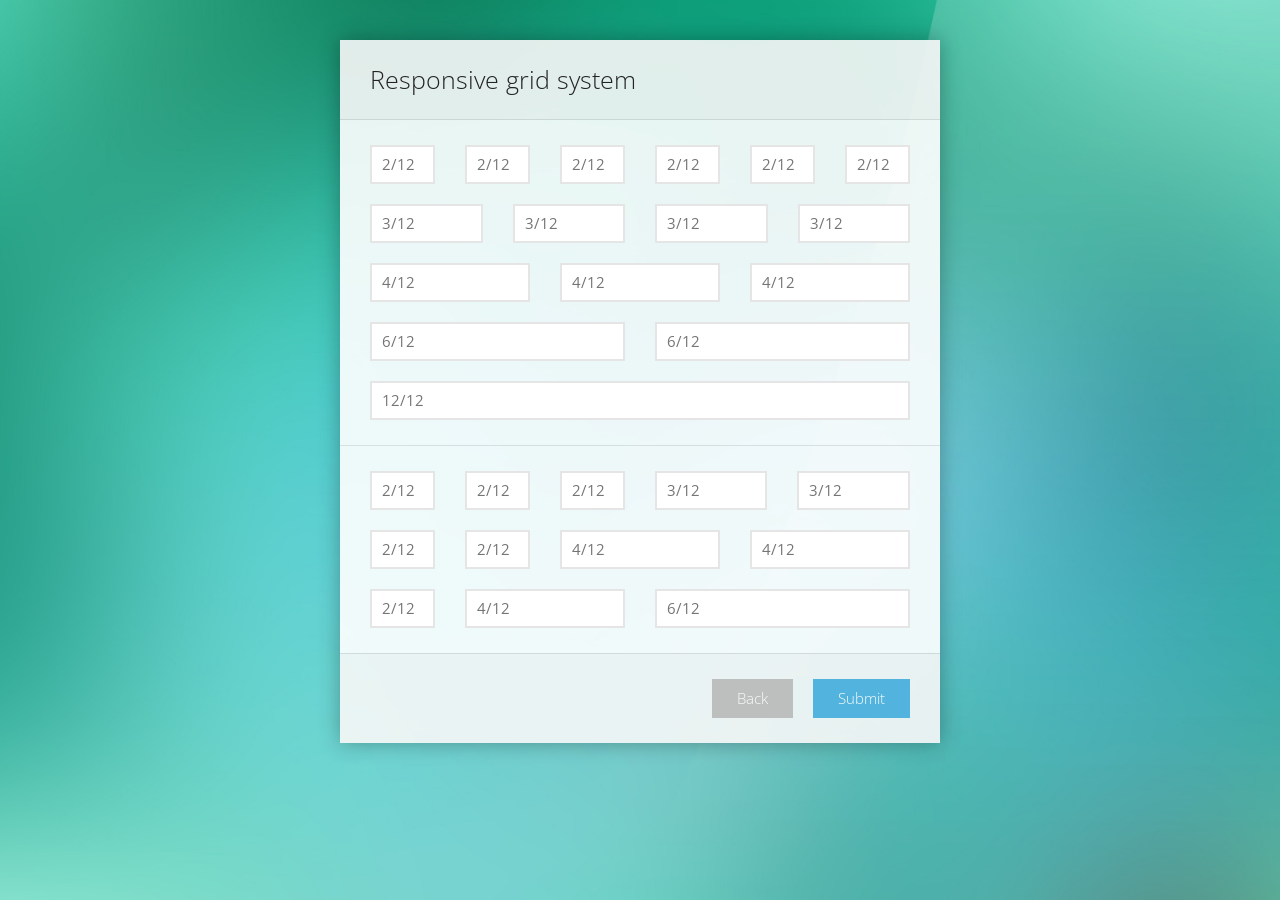
<file: Website help/showcase/sky-forms-pro/examples/ext-grid.html>
<!DOCTYPE html> 
<html>
	<head>
		<title>Sky Forms</title>
		
		<meta charset="utf-8" />
		<meta name="viewport" content="width=device-width, initial-scale=1.0, minimum-scale=1.0" />
		
		<link rel="stylesheet" href="css/demo.css" />
		<link rel="stylesheet" href="css/sky-forms.css" />
		<!--[if lt IE 9]>
			<link rel="stylesheet" href="css/sky-forms-ie8.css">
		<![endif]-->
		
		<!--[if lt IE 10]>
			<script src="http://ajax.googleapis.com/ajax/libs/jquery/1.9.1/jquery.min.js"></script>
			<script src="js/jquery.placeholder.min.js"></script>
		<![endif]-->		
		<!--[if lt IE 9]>
			<script src="http://html5shim.googlecode.com/svn/trunk/html5.js"></script>
			<script src="js/sky-forms-ie8.js"></script>
		<![endif]-->
	<meta http-equiv="Content-Type" content="text/html; charset=utf-8" /></head>
	<body class="bg-cyan">
		<div class="body">
		
			<form action="" class="sky-form" />
				<header>Responsive grid system</header>
				
				<fieldset>					
					<div class="row">
						<section class="col col-2">
							<label class="input">
								<input type="text" placeholder="2/12" />
							</label>
						</section>
						<section class="col col-2">
							<label class="input">
								<input type="text" placeholder="2/12" />
							</label>
						</section>
						<section class="col col-2">
							<label class="input">
								<input type="text" placeholder="2/12" />
							</label>
						</section>
						<section class="col col-2">
							<label class="input">
								<input type="text" placeholder="2/12" />
							</label>
						</section>
						<section class="col col-2">
							<label class="input">
								<input type="text" placeholder="2/12" />
							</label>
						</section>
						<section class="col col-2">
							<label class="input">
								<input type="text" placeholder="2/12" />
							</label>
						</section>
					</div>
					
					<div class="row">
						<section class="col col-3">
							<label class="input">
								<input type="text" placeholder="3/12" />
							</label>
						</section>
						<section class="col col-3">
							<label class="input">
								<input type="text" placeholder="3/12" />
							</label>
						</section>
						<section class="col col-3">
							<label class="input">
								<input type="text" placeholder="3/12" />
							</label>
						</section>
						<section class="col col-3">
							<label class="input">
								<input type="text" placeholder="3/12" />
							</label>
						</section>
					</div>
					
					<div class="row">
						<section class="col col-4">
							<label class="input">
								<input type="text" placeholder="4/12" />
							</label>
						</section>
						<section class="col col-4">
							<label class="input">
								<input type="text" placeholder="4/12" />
							</label>
						</section>
						<section class="col col-4">
							<label class="input">
								<input type="text" placeholder="4/12" />
							</label>
						</section>
					</div>
					
					<div class="row">
						<section class="col col-6">
							<label class="input">
								<input type="text" placeholder="6/12" />
							</label>
						</section>
						<section class="col col-6">
							<label class="input">
								<input type="text" placeholder="6/12" />
							</label>
						</section>
					</div>
					
					<section>
						<label class="input">
							<input type="text" placeholder="12/12" />
						</label>
					</section>
				</fieldset>
				
				<fieldset>					
					<div class="row">
						<section class="col col-2">
							<label class="input">
								<input type="text" placeholder="2/12" />
							</label>
						</section>
						<section class="col col-2">
							<label class="input">
								<input type="text" placeholder="2/12" />
							</label>
						</section>
						<section class="col col-2">
							<label class="input">
								<input type="text" placeholder="2/12" />
							</label>
						</section>
						<section class="col col-3">
							<label class="input">
								<input type="text" placeholder="3/12" />
							</label>
						</section>
						<section class="col col-3">
							<label class="input">
								<input type="text" placeholder="3/12" />
							</label>
						</section>
					</div>
					
					<div class="row">
						<section class="col col-2">
							<label class="input">
								<input type="text" placeholder="2/12" />
							</label>
						</section>
						<section class="col col-2">
							<label class="input">
								<input type="text" placeholder="2/12" />
							</label>
						</section>
						<section class="col col-4">
							<label class="input">
								<input type="text" placeholder="4/12" />
							</label>
						</section>
						<section class="col col-4">
							<label class="input">
								<input type="text" placeholder="4/12" />
							</label>
						</section>
					</div>
					
					<div class="row">
						<section class="col col-2">
							<label class="input">
								<input type="text" placeholder="2/12" />
							</label>
						</section>
						<section class="col col-4">
							<label class="input">
								<input type="text" placeholder="4/12" />
							</label>
						</section>
						<section class="col col-6">
							<label class="input">
								<input type="text" placeholder="6/12" />
							</label>
						</section>
					</div>
				</fieldset>
				
				<footer>
					<button type="submit" class="button">Submit</button>
					<button type="button" class="button button-secondary" onclick="window.history.back();">Back</button>
				</footer>
			</form>
			
		</div>
	</body>
</html>
</file>
<file: Website help/showcase/sky-forms-pro/examples/css/demo.css>
html, body {
	margin: 0;
	padding: 0;
	background-attachment: fixed;
	background-position: 50% 50%;
	background-size: cover;
}
a {
	text-decoration: underline;
}
a:hover {
	text-decoration: none;
}
.bg-red {
	background-image: url(../img/bg-red.jpg);
}
.bg-orange {
	background-image: url(../img/bg-orange.jpg);
}
.bg-yellow {
	background-image: url(../img/bg-yellow.jpg);
}
.bg-green {
	background-image: url(../img/bg-green.jpg);
}
.bg-cyan {
	background-image: url(../img/bg-cyan.jpg);
}
.bg-blue {
	background-image: url(../img/bg-blue.jpg);
}
.bg-purple {
	background-image: url(../img/bg-purple.jpg);
}
.bg-pink {
	background-image: url(../img/bg-pink.jpg);
}
.bg-black {
	background-image: url(../img/bg-black.jpg);
}

.body {
	max-width: 600px;
	margin: 0 auto;
	padding: 40px;
}
.body-s {
	max-width: 400px;
}
.modal {
	padding: 25px 30px;
	background: rgba(255,255,255,0.9);
	font: 13px/1.55 'Open Sans', Helvetica, Arial, sans-serif;
	color: #666;
}
.modal a {
	color: #2da5da;
}

@media screen and (max-width: 600px) {
	.body {
		padding: 20px;
	}
}
</file>
<file: Website help/showcase/sky-forms-pro/examples/css/sky-forms.css>
/**/
/* font */
/**/
@import url(http://fonts.googleapis.com/css?family=Open+Sans:300,400,700);


/**/
/* defaults */
/**/
.sky-form {
	margin: 0;
	outline: none;
	box-shadow: 0 0 20px rgba(0,0,0,.3);
	font: 13px/1.55 'Open Sans', Helvetica, Arial, sans-serif;
	color: #666;
}
.sky-form * {
	margin: 0;
	padding: 0;
}
.sky-form header {
	display: block;
	padding: 20px 30px;	
	border-bottom: 1px solid rgba(0,0,0,.1);
	background: rgba(248,248,248,.9);
	font-size: 25px;
	font-weight: 300;
	color: #232323;
}
.sky-form fieldset {
	display: block;	
	padding: 25px 30px 5px;
	border: none;
	background: rgba(255,255,255,.9);
}
.sky-form fieldset + fieldset {
	border-top: 1px solid rgba(0,0,0,.1);
}
.sky-form section {
	margin-bottom: 20px;
}
.sky-form footer {
	display: block;
	padding: 15px 30px 25px;
	border-top: 1px solid rgba(0,0,0,.1);
	background: rgba(248,248,248,.9);
}
.sky-form footer:after {
	content: '';
	display: table;
	clear: both;
}
.sky-form a {
	color: #2da5da;
}
.sky-form .label {
	display: block;
	margin-bottom: 6px;
	line-height: 19px;
}
.sky-form .label.col {
	margin: 0;
	padding-top: 10px;
}
.sky-form .note {
	margin-top: 6px;
	padding: 0 1px;
	font-size: 11px;
	line-height: 15px;
	color: #999;
}
.sky-form .input,
.sky-form .select,
.sky-form .textarea,
.sky-form .radio,
.sky-form .checkbox,
.sky-form .toggle,
.sky-form .button {
	position: relative;
	display: block;
}
.sky-form .input input,
.sky-form .select select,
.sky-form .textarea textarea {
	display: block;
	box-sizing: border-box;
	-moz-box-sizing: border-box;
	width: 100%;
	height: 39px;
	padding: 8px 10px;
	outline: none;
	border-width: 2px;
	border-style: solid;
	border-radius: 0;
	background: #fff;
	font: 15px/19px 'Open Sans', Helvetica, Arial, sans-serif;
	color: #404040;
	appearance: normal;
	-moz-appearance: none;
	-webkit-appearance: none;
}


/**/
/* file inputs */
/**/
.sky-form .input-file .button {
	position: absolute;
	top: 4px;
	right: 4px;
	float: none;
	height: 31px;
	margin: 0;
	padding: 0 20px;
	font-size: 13px;
	line-height: 31px;
}
.sky-form .input-file .button:hover {
	box-shadow: none;
}
.sky-form .input-file .button input {
	position: absolute;
	top: 0;
	right: 0;
	padding: 0;
	font-size: 30px;
	cursor: pointer;
	opacity: 0;
}


/**/
/* selects */
/**/
.sky-form .select i {
	position: absolute;
	top: 14px;
	right: 14px;
	width: 1px;
	height: 11px;
	background: #fff;
	box-shadow: 0 0 0 12px #fff;
}
.sky-form .select i:after,
.sky-form .select i:before {
	content: '';
	position: absolute;
	right: 0;
	border-right: 4px solid transparent;
	border-left: 4px solid transparent;
}
.sky-form .select i:after {
	bottom: 0;
	border-top: 4px solid #404040;
}
.sky-form .select i:before {
	top: 0;
	border-bottom: 4px solid #404040;
}
.sky-form .select-multiple select {
	height: auto;
}


/**/
/* textareas */
/**/
.sky-form .textarea textarea {
	height: auto;
	resize: none;
}
.sky-form .textarea-resizable textarea {
	resize: vertical;	
}
.sky-form .textarea-expandable textarea {
	height: 39px;
}
.sky-form .textarea-expandable textarea:focus {
	height: auto;
}


/**/
/* radios and checkboxes */
/**/
.sky-form .radio,
.sky-form .checkbox {
	margin-bottom: 4px;
	padding-left: 27px;
	font-size: 15px;
	line-height: 27px;
	color: #404040;
	cursor: pointer;
}
.sky-form .radio:last-child,
.sky-form .checkbox:last-child {
	margin-bottom: 0;
}
.sky-form .radio input,
.sky-form .checkbox input {
	position: absolute;
	left: -9999px;
}
.sky-form .radio i,
.sky-form .checkbox i {
	position: absolute;
	top: 5px;
	left: 0;
	display: block;
	width: 13px;
	height: 13px;
	outline: none;
	border-width: 2px;
	border-style: solid;
	background: #fff;
}
.sky-form .radio i {
	border-radius: 50%;
}
.sky-form .radio input + i:after,
.sky-form .checkbox input + i:after {
	position: absolute;
	opacity: 0;
	transition: opacity 0.1s;
	-o-transition: opacity 0.1s;
	-ms-transition: opacity 0.1s;
	-moz-transition: opacity 0.1s;
	-webkit-transition: opacity 0.1s;
}
.sky-form .radio input + i:after {
	content: '';
	top: 4px;
	left: 4px;
	width: 5px;
	height: 5px;
	border-radius: 50%;
}
.sky-form .checkbox input + i:after {
	content: '\f00c';
	top: -1px;
	left: -1px;
	width: 15px;
	height: 15px;
	font: normal 12px/16px FontAwesome;
	text-align: center;
}
.sky-form .radio input:checked + i:after,
.sky-form .checkbox input:checked + i:after {
	opacity: 1;
}
.sky-form .inline-group {
	margin: 0 -30px -4px 0;
}
.sky-form .inline-group:after {
	content: '';
	display: table;
	clear: both;
}
.sky-form .inline-group .radio,
.sky-form .inline-group .checkbox {
	float: left;
	margin-right: 30px;
}
.sky-form .inline-group .radio:last-child,
.sky-form .inline-group .checkbox:last-child {
	margin-bottom: 4px;
}


/**/
/* toggles */
/**/
.sky-form .toggle {
	margin-bottom: 4px;
	padding-right: 61px;
	font-size: 15px;
	line-height: 27px;
	color: #404040;
	cursor: pointer;
}
.sky-form .toggle:last-child {
	margin-bottom: 0;
}
.sky-form .toggle input {
	position: absolute;
	left: -9999px;
}
.sky-form .toggle i {
	content: '';
	position: absolute;
	top: 4px;
	right: 0;
	display: block;
	width: 49px;
	height: 17px;
	border-width: 2px;
	border-style: solid;
	border-radius: 12px;
	background: #fff;
}
.sky-form .toggle i:after {
	content: 'OFF';
	position: absolute;
	top: 2px;
	right: 8px;
	left: 8px;
	font-style: normal;
	font-size: 9px;
	line-height: 13px;
	font-weight: 700;
	text-align: left;
	color: #5f5f5f;
}
.sky-form .toggle i:before {
	content: '';
	position: absolute;
	z-index: 1;
	top: 4px;
	right: 4px;
	display: block;
	width: 9px;
	height: 9px;
	border-radius: 50%;
	opacity: 1;
	transition: right 0.2s;
	-o-transition: right 0.2s;
	-ms-transition: right 0.2s;
	-moz-transition: right 0.2s;
	-webkit-transition: right 0.2s;
}
.sky-form .toggle input:checked + i:after {
	content: 'ON';
	text-align: right;
}
.sky-form .toggle input:checked + i:before {
	right: 36px;
}


/**/
/* ratings */
/**/
.sky-form .rating {
	margin-bottom: 4px;
	font-size: 15px;
	line-height: 27px;
	color: #404040;
}
.sky-form .rating:last-child {
	margin-bottom: 0;
}
.sky-form .rating input {
	position: absolute;
	left: -9999px;
}
.sky-form .rating label {
	display: block;
	float: right;
	height: 17px;
	margin-top: 5px;
	padding: 0 2px;
	font-size: 17px;
	line-height: 17px;
	cursor: pointer;
}


/**/
/* buttons */
/**/
.sky-form .button {
	float: right;
	height: 39px;
	overflow: hidden;
	margin: 10px 0 0 20px;
	padding: 0 25px;
	outline: none;
	border: 0;
	font: 300 15px/39px 'Open Sans', Helvetica, Arial, sans-serif;
	text-decoration: none;
	color: #fff;
	cursor: pointer;
}


/**/
/* icons */
/**/
@font-face
{
	font-family: 'FontAwesome';
	src: url('../icons/fontawesome-webfont.eot?v=3.0.1');
	src: url('../icons/fontawesome-webfont.eot?#iefix&v=3.0.1') format('embedded-opentype'),
	url('../icons/fontawesome-webfont.woff?v=3.0.1') format('woff'),
	url('../icons/fontawesome-webfont.ttf?v=3.0.1') format('truetype');
	font-weight: normal;
	font-style: normal;
}
.icon-glass:before {
  content: "\f000";
}
.icon-music:before {
  content: "\f001";
}
.icon-search:before {
  content: "\f002";
}
.icon-envelope:before {
  content: "\f003";
}
.icon-heart:before {
  content: "\f004";
}
.icon-star:before {
  content: "\f005";
}
.icon-star-empty:before {
  content: "\f006";
}
.icon-user:before {
  content: "\f007";
}
.icon-film:before {
  content: "\f008";
}
.icon-th-large:before {
  content: "\f009";
}
.icon-th:before {
  content: "\f00a";
}
.icon-th-list:before {
  content: "\f00b";
}
.icon-ok:before {
  content: "\f00c";
}
.icon-remove:before {
  content: "\f00d";
}
.icon-zoom-in:before {
  content: "\f00e";
}
.icon-zoom-out:before {
  content: "\f010";
}
.icon-off:before {
  content: "\f011";
}
.icon-signal:before {
  content: "\f012";
}
.icon-cog:before {
  content: "\f013";
}
.icon-trash:before {
  content: "\f014";
}
.icon-home:before {
  content: "\f015";
}
.icon-file:before {
  content: "\f016";
}
.icon-time:before {
  content: "\f017";
}
.icon-road:before {
  content: "\f018";
}
.icon-download-alt:before {
  content: "\f019";
}
.icon-download:before {
  content: "\f01a";
}
.icon-upload:before {
  content: "\f01b";
}
.icon-inbox:before {
  content: "\f01c";
}
.icon-play-circle:before {
  content: "\f01d";
}
.icon-repeat:before,
.icon-rotate-right:before {
  content: "\f01e";
}
.icon-refresh:before {
  content: "\f021";
}
.icon-list-alt:before {
  content: "\f022";
}
.icon-lock:before {
  content: "\f023";
}
.icon-flag:before {
  content: "\f024";
}
.icon-headphones:before {
  content: "\f025";
}
.icon-volume-off:before {
  content: "\f026";
}
.icon-volume-down:before {
  content: "\f027";
}
.icon-volume-up:before {
  content: "\f028";
}
.icon-qrcode:before {
  content: "\f029";
}
.icon-barcode:before {
  content: "\f02a";
}
.icon-tag:before {
  content: "\f02b";
}
.icon-tags:before {
  content: "\f02c";
}
.icon-book:before {
  content: "\f02d";
}
.icon-bookmark:before {
  content: "\f02e";
}
.icon-print:before {
  content: "\f02f";
}
.icon-camera:before {
  content: "\f030";
}
.icon-font:before {
  content: "\f031";
}
.icon-bold:before {
  content: "\f032";
}
.icon-italic:before {
  content: "\f033";
}
.icon-text-height:before {
  content: "\f034";
}
.icon-text-width:before {
  content: "\f035";
}
.icon-align-left:before {
  content: "\f036";
}
.icon-align-center:before {
  content: "\f037";
}
.icon-align-right:before {
  content: "\f038";
}
.icon-align-justify:before {
  content: "\f039";
}
.icon-list:before {
  content: "\f03a";
}
.icon-indent-left:before {
  content: "\f03b";
}
.icon-indent-right:before {
  content: "\f03c";
}
.icon-facetime-video:before {
  content: "\f03d";
}
.icon-picture:before {
  content: "\f03e";
}
.icon-pencil:before {
  content: "\f040";
}
.icon-map-marker:before {
  content: "\f041";
}
.icon-adjust:before {
  content: "\f042";
}
.icon-tint:before {
  content: "\f043";
}
.icon-edit:before {
  content: "\f044";
}
.icon-share:before {
  content: "\f045";
}
.icon-check:before {
  content: "\f046";
}
.icon-move:before {
  content: "\f047";
}
.icon-step-backward:before {
  content: "\f048";
}
.icon-fast-backward:before {
  content: "\f049";
}
.icon-backward:before {
  content: "\f04a";
}
.icon-play:before {
  content: "\f04b";
}
.icon-pause:before {
  content: "\f04c";
}
.icon-stop:before {
  content: "\f04d";
}
.icon-forward:before {
  content: "\f04e";
}
.icon-fast-forward:before {
  content: "\f050";
}
.icon-step-forward:before {
  content: "\f051";
}
.icon-eject:before {
  content: "\f052";
}
.icon-chevron-left:before {
  content: "\f053";
}
.icon-chevron-right:before {
  content: "\f054";
}
.icon-plus-sign:before {
  content: "\f055";
}
.icon-minus-sign:before {
  content: "\f056";
}
.icon-remove-sign:before {
  content: "\f057";
}
.icon-ok-sign:before {
  content: "\f058";
}
.icon-question-sign:before {
  content: "\f059";
}
.icon-info-sign:before {
  content: "\f05a";
}
.icon-screenshot:before {
  content: "\f05b";
}
.icon-remove-circle:before {
  content: "\f05c";
}
.icon-ok-circle:before {
  content: "\f05d";
}
.icon-ban-circle:before {
  content: "\f05e";
}
.icon-arrow-left:before {
  content: "\f060";
}
.icon-arrow-right:before {
  content: "\f061";
}
.icon-arrow-up:before {
  content: "\f062";
}
.icon-arrow-down:before {
  content: "\f063";
}
.icon-share-alt:before,
.icon-mail-forward:before {
  content: "\f064";
}
.icon-resize-full:before {
  content: "\f065";
}
.icon-resize-small:before {
  content: "\f066";
}
.icon-plus:before {
  content: "\f067";
}
.icon-minus:before {
  content: "\f068";
}
.icon-asterisk:before {
  content: "\f069";
}
.icon-exclamation-sign:before {
  content: "\f06a";
}
.icon-gift:before {
  content: "\f06b";
}
.icon-leaf:before {
  content: "\f06c";
}
.icon-fire:before {
  content: "\f06d";
}
.icon-eye-open:before {
  content: "\f06e";
}
.icon-eye-close:before {
  content: "\f070";
}
.icon-warning-sign:before {
  content: "\f071";
}
.icon-plane:before {
  content: "\f072";
}
.icon-calendar:before {
  content: "\f073";
}
.icon-random:before {
  content: "\f074";
}
.icon-comment:before {
  content: "\f075";
}
.icon-magnet:before {
  content: "\f076";
}
.icon-chevron-up:before {
  content: "\f077";
}
.icon-chevron-down:before {
  content: "\f078";
}
.icon-retweet:before {
  content: "\f079";
}
.icon-shopping-cart:before {
  content: "\f07a";
}
.icon-folder-close:before {
  content: "\f07b";
}
.icon-folder-open:before {
  content: "\f07c";
}
.icon-resize-vertical:before {
  content: "\f07d";
}
.icon-resize-horizontal:before {
  content: "\f07e";
}
.icon-bar-chart:before {
  content: "\f080";
}
.icon-twitter-sign:before {
  content: "\f081";
}
.icon-facebook-sign:before {
  content: "\f082";
}
.icon-camera-retro:before {
  content: "\f083";
}
.icon-key:before {
  content: "\f084";
}
.icon-cogs:before {
  content: "\f085";
}
.icon-comments:before {
  content: "\f086";
}
.icon-thumbs-up:before {
  content: "\f087";
}
.icon-thumbs-down:before {
  content: "\f088";
}
.icon-star-half:before {
  content: "\f089";
}
.icon-heart-empty:before {
  content: "\f08a";
}
.icon-signout:before {
  content: "\f08b";
}
.icon-linkedin-sign:before {
  content: "\f08c";
}
.icon-pushpin:before {
  content: "\f08d";
}
.icon-external-link:before {
  content: "\f08e";
}
.icon-signin:before {
  content: "\f090";
}
.icon-trophy:before {
  content: "\f091";
}
.icon-github-sign:before {
  content: "\f092";
}
.icon-upload-alt:before {
  content: "\f093";
}
.icon-lemon:before {
  content: "\f094";
}
.icon-phone {
	margin-top: 1px;
}
.icon-phone:before {
  content: "\f095";
}
.icon-check-empty:before {
  content: "\f096";
}
.icon-bookmark-empty:before {
  content: "\f097";
}
.icon-phone-sign:before {
  content: "\f098";
}
.icon-twitter:before {
  content: "\f099";
}
.icon-facebook:before {
  content: "\f09a";
}
.icon-github:before {
  content: "\f09b";
}
.icon-unlock:before {
  content: "\f09c";
}
.icon-credit-card:before {
  content: "\f09d";
}
.icon-rss:before {
  content: "\f09e";
}
.icon-hdd:before {
  content: "\f0a0";
}
.icon-bullhorn:before {
  content: "\f0a1";
}
.icon-bell:before {
  content: "\f0a2";
}
.icon-certificate:before {
  content: "\f0a3";
}
.icon-hand-right:before {
  content: "\f0a4";
}
.icon-hand-left:before {
  content: "\f0a5";
}
.icon-hand-up:before {
  content: "\f0a6";
}
.icon-hand-down:before {
  content: "\f0a7";
}
.icon-circle-arrow-left:before {
  content: "\f0a8";
}
.icon-circle-arrow-right:before {
  content: "\f0a9";
}
.icon-circle-arrow-up:before {
  content: "\f0aa";
}
.icon-circle-arrow-down:before {
  content: "\f0ab";
}
.icon-globe:before {
  content: "\f0ac";
}
.icon-wrench:before {
  content: "\f0ad";
}
.icon-tasks:before {
  content: "\f0ae";
}
.icon-filter:before {
  content: "\f0b0";
}
.icon-briefcase:before {
  content: "\f0b1";
}
.icon-fullscreen:before {
  content: "\f0b2";
}
.icon-group:before {
  content: "\f0c0";
}
.icon-link:before {
  content: "\f0c1";
}
.icon-cloud:before {
  content: "\f0c2";
}
.icon-beaker:before {
  content: "\f0c3";
}
.icon-cut:before {
  content: "\f0c4";
}
.icon-copy:before {
  content: "\f0c5";
}
.icon-paper-clip:before {
  content: "\f0c6";
}
.icon-save:before {
  content: "\f0c7";
}
.icon-sign-blank:before {
  content: "\f0c8";
}
.icon-reorder:before {
  content: "\f0c9";
}
.icon-list-ul:before {
  content: "\f0ca";
}
.icon-list-ol:before {
  content: "\f0cb";
}
.icon-strikethrough:before {
  content: "\f0cc";
}
.icon-underline:before {
  content: "\f0cd";
}
.icon-table:before {
  content: "\f0ce";
}
.icon-magic:before {
  content: "\f0d0";
}
.icon-truck:before {
  content: "\f0d1";
}
.icon-pinterest:before {
  content: "\f0d2";
}
.icon-pinterest-sign:before {
  content: "\f0d3";
}
.icon-google-plus-sign:before {
  content: "\f0d4";
}
.icon-google-plus:before {
  content: "\f0d5";
}
.icon-money:before {
  content: "\f0d6";
}
.icon-caret-down:before {
  content: "\f0d7";
}
.icon-caret-up:before {
  content: "\f0d8";
}
.icon-caret-left:before {
  content: "\f0d9";
}
.icon-caret-right:before {
  content: "\f0da";
}
.icon-columns:before {
  content: "\f0db";
}
.icon-sort:before {
  content: "\f0dc";
}
.icon-sort-down:before {
  content: "\f0dd";
}
.icon-sort-up:before {
  content: "\f0de";
}
.icon-envelope-alt:before {
  content: "\f0e0";
}
.icon-linkedin:before {
  content: "\f0e1";
}
.icon-undo:before,
.icon-rotate-left:before {
  content: "\f0e2";
}
.icon-legal:before {
  content: "\f0e3";
}
.icon-dashboard:before {
  content: "\f0e4";
}
.icon-comment-alt:before {
  content: "\f0e5";
}
.icon-comments-alt:before {
  content: "\f0e6";
}
.icon-bolt:before {
  content: "\f0e7";
}
.icon-sitemap:before {
  content: "\f0e8";
}
.icon-umbrella:before {
  content: "\f0e9";
}
.icon-paste:before {
  content: "\f0ea";
}
.icon-lightbulb:before {
  content: "\f0eb";
}
.icon-exchange:before {
  content: "\f0ec";
}
.icon-cloud-download:before {
  content: "\f0ed";
}
.icon-cloud-upload:before {
  content: "\f0ee";
}
.icon-user-md:before {
  content: "\f0f0";
}
.icon-stethoscope:before {
  content: "\f0f1";
}
.icon-suitcase:before {
  content: "\f0f2";
}
.icon-bell-alt:before {
  content: "\f0f3";
}
.icon-coffee:before {
  content: "\f0f4";
}
.icon-food:before {
  content: "\f0f5";
}
.icon-file-alt:before {
  content: "\f0f6";
}
.icon-building:before {
  content: "\f0f7";
}
.icon-hospital:before {
  content: "\f0f8";
}
.icon-ambulance:before {
  content: "\f0f9";
}
.icon-medkit:before {
  content: "\f0fa";
}
.icon-fighter-jet:before {
  content: "\f0fb";
}
.icon-beer:before {
  content: "\f0fc";
}
.icon-h-sign:before {
  content: "\f0fd";
}
.icon-plus-sign-alt:before {
  content: "\f0fe";
}
.icon-double-angle-left:before {
  content: "\f100";
}
.icon-double-angle-right:before {
  content: "\f101";
}
.icon-double-angle-up:before {
  content: "\f102";
}
.icon-double-angle-down:before {
  content: "\f103";
}
.icon-angle-left:before {
  content: "\f104";
}
.icon-angle-right:before {
  content: "\f105";
}
.icon-angle-up:before {
  content: "\f106";
}
.icon-angle-down:before {
  content: "\f107";
}
.icon-desktop:before {
  content: "\f108";
}
.icon-laptop:before {
  content: "\f109";
}
.icon-tablet:before {
  content: "\f10a";
}
.icon-mobile-phone:before {
  content: "\f10b";
}
.icon-circle-blank:before {
  content: "\f10c";
}
.icon-quote-left:before {
  content: "\f10d";
}
.icon-quote-right:before {
  content: "\f10e";
}
.icon-spinner:before {
  content: "\f110";
}
.icon-circle:before {
  content: "\f111";
}
.icon-reply:before,
.icon-mail-reply:before {
  content: "\f112";
}
.icon-folder-close-alt:before {
  content: "\f114";
}
.icon-folder-open-alt:before {
  content: "\f115";
}
.icon-expand-alt:before {
  content: "\f116";
}
.icon-collapse-alt:before {
  content: "\f117";
}
.icon-smile:before {
  content: "\f118";
}
.icon-frown:before {
  content: "\f119";
}
.icon-meh:before {
  content: "\f11a";
}
.icon-gamepad:before {
  content: "\f11b";
}
.icon-keyboard:before {
  content: "\f11c";
}
.icon-flag-alt:before {
  content: "\f11d";
}
.icon-flag-checkered:before {
  content: "\f11e";
}
.icon-terminal:before {
  content: "\f120";
}
.icon-code:before {
  content: "\f121";
}
.icon-reply-all:before {
  content: "\f122";
}
.icon-mail-reply-all:before {
  content: "\f122";
}
.icon-star-half-full:before,
.icon-star-half-empty:before {
  content: "\f123";
}
.icon-location-arrow:before {
  content: "\f124";
}
.icon-crop:before {
  content: "\f125";
}
.icon-code-fork:before {
  content: "\f126";
}
.icon-unlink:before {
  content: "\f127";
}
.icon-question:before {
  content: "\f128";
}
.icon-info:before {
  content: "\f129";
}
.icon-exclamation:before {
  content: "\f12a";
}
.icon-superscript:before {
  content: "\f12b";
}
.icon-subscript:before {
  content: "\f12c";
}
.icon-eraser:before {
  content: "\f12d";
}
.icon-puzzle-piece:before {
  content: "\f12e";
}
.icon-microphone:before {
  content: "\f130";
}
.icon-microphone-off:before {
  content: "\f131";
}
.icon-shield:before {
  content: "\f132";
}
.icon-calendar-empty:before {
  content: "\f133";
}
.icon-fire-extinguisher:before {
  content: "\f134";
}
.icon-rocket:before {
  content: "\f135";
}
.icon-maxcdn:before {
  content: "\f136";
}
.icon-chevron-sign-left:before {
  content: "\f137";
}
.icon-chevron-sign-right:before {
  content: "\f138";
}
.icon-chevron-sign-up:before {
  content: "\f139";
}
.icon-chevron-sign-down:before {
  content: "\f13a";
}
.icon-html5:before {
  content: "\f13b";
}
.icon-css3:before {
  content: "\f13c";
}
.icon-anchor:before {
  content: "\f13d";
}
.icon-unlock-alt:before {
  content: "\f13e";
}
.icon-bullseye:before {
  content: "\f140";
}
.icon-ellipsis-horizontal:before {
  content: "\f141";
}
.icon-ellipsis-vertical:before {
  content: "\f142";
}
.icon-rss-sign:before {
  content: "\f143";
}
.icon-play-sign:before {
  content: "\f144";
}
.icon-ticket:before {
  content: "\f145";
}
.icon-minus-sign-alt:before {
  content: "\f146";
}
.icon-check-minus:before {
  content: "\f147";
}
.icon-level-up:before {
  content: "\f148";
}
.icon-level-down:before {
  content: "\f149";
}
.icon-check-sign:before {
  content: "\f14a";
}
.icon-edit-sign:before {
  content: "\f14b";
}
.icon-external-link-sign:before {
  content: "\f14c";
}
.icon-share-sign:before {
  content: "\f14d";
}
.sky-form [class^="icon-"],
.ui-datepicker [class^="icon-"] {
  font-family: FontAwesome;
  font-style: normal;
  font-weight: normal;
  -webkit-font-smoothing: antialiased;
}
.sky-form .icon-append,
.sky-form .icon-prepend {
	position: absolute;
	top: 5px;
	width: 29px;
	height: 29px;
	font-size: 15px;
	line-height: 29px;
	text-align: center;
}
.sky-form .icon-append {
	right: 5px;
	padding-left: 3px;
	border-left-width: 1px;
	border-left-style: solid;
}
.sky-form .icon-prepend {
	left: 5px;
	padding-right: 3px;
	border-right-width: 1px;
	border-right-style: solid;
}
.sky-form .input .icon-prepend + input,
.sky-form .textarea .icon-prepend + textarea {
	padding-left: 46px;
}
.sky-form .input .icon-append + input,
.sky-form .textarea .icon-append + textarea {
	padding-right: 46px;
}
.sky-form .input .icon-prepend + .icon-append + input,
.sky-form .textarea .icon-prepend + .icon-append + textarea {
	padding-left: 46px;
}


/**/
/* grid */
/**/
.sky-form .row {
	margin: 0 -15px;
}
.sky-form .row:after {
	content: '';
	display: table;
	clear: both;
}
.sky-form .col {
	float: left;
	min-height: 1px;
	padding-right: 15px;
	padding-left: 15px;
	box-sizing: border-box;
	-moz-box-sizing: border-box;
}
.sky-form .col-1 {
	width: 8.33%;
}
.sky-form .col-2 {
	width: 16.66%;
}
.sky-form .col-3 {
	width: 25%;
}
.sky-form .col-4 {
	width: 33.33%;
}
.sky-form .col-5 {
	width: 41.66%;
}
.sky-form .col-6 {
	width: 50%;
}
.sky-form .col-8 {
	width: 66.67%;
}
.sky-form .col-9 {
	width: 75%;
}
.sky-form .col-10 {
	width: 83.33%;
}
@media screen and (max-width: 600px) {
	.sky-form .col {
		float: none;
		width: 100%;
	}
}


/**/
/* tooltips */
/**/
.sky-form .tooltip {
	position: absolute;
	z-index: 1;
	left: -9999px;
	padding: 2px 8px 3px;
	font-size: 11px;
	line-height: 16px;
	font-weight: 400;
	background: rgba(0,0,0,0.9);
	color: #fff;
	opacity: 0;
	transition: margin 0.3s, opacity 0.3s;
	-o-transition: margin 0.3s, opacity 0.3s;
	-ms-transition: margin 0.3s, opacity 0.3s;
	-moz-transition: margin 0.3s, opacity 0.3s;
	-webkit-transition: margin 0.3s, opacity 0.3s;
}
.sky-form .tooltip:after {
	content: '';
	position: absolute;
}
.sky-form .input input:focus + .tooltip,
.sky-form .textarea textarea:focus + .tooltip {
	opacity: 1;	
}

.sky-form .tooltip-top-right {
	bottom: 100%;
	margin-bottom: 15px;
}
.sky-form .tooltip-top-right:after {
	top: 100%;
	right: 16px;	
	border-top: 4px solid rgba(0,0,0,0.9);
	border-right: 4px solid transparent;
	border-left: 4px solid transparent;
}
.sky-form .input input:focus + .tooltip-top-right,
.sky-form .textarea textarea:focus + .tooltip-top-right {
	right: 0;
	left: auto;
	margin-bottom: 5px;
}

.sky-form .tooltip-top-left {
	bottom: 100%;
	margin-bottom: 15px;
}
.sky-form .tooltip-top-left:after {
	top: 100%;
	left: 16px;
	border-top: 4px solid rgba(0,0,0,0.9);
	border-right: 4px solid transparent;
	border-left: 4px solid transparent;
}
.sky-form .input input:focus + .tooltip-top-left,
.sky-form .textarea textarea:focus + .tooltip-top-left {
	right: auto;
	left: 0;
	margin-bottom: 5px;
}

.sky-form .tooltip-right {
	top: 9px;
	white-space: nowrap;
	margin-left: 15px;
}
.sky-form .tooltip-right:after {
	top: 6px;
	right: 100%;
	border-top: 4px solid transparent;
	border-right: 4px solid rgba(0,0,0,0.9);
	border-bottom: 4px solid transparent;
}
.sky-form .input input:focus + .tooltip-right,
.sky-form .textarea textarea:focus + .tooltip-right {
	left: 100%;
	margin-left: 5px;
}

.sky-form .tooltip-left {
	top: 9px;
	white-space: nowrap;
	margin-right: 15px;
}
.sky-form .tooltip-left:after {
	top: 6px;
	left: 100%;
	border-top: 4px solid transparent;
	border-bottom: 4px solid transparent;
	border-left: 4px solid rgba(0,0,0,0.9);
}
.sky-form .input input:focus + .tooltip-left,
.sky-form .textarea textarea:focus + .tooltip-left {
	right: 100%;
	left: auto;
	margin-right: 5px;
}

.sky-form .tooltip-bottom-right {
	top: 100%;
	margin-top: 15px;
}
.sky-form .tooltip-bottom-right:after {
	bottom: 100%;
	right: 16px;	
	border-right: 4px solid transparent;
	border-bottom: 4px solid rgba(0,0,0,0.9);
	border-left: 4px solid transparent;
}
.sky-form .input input:focus + .tooltip-bottom-right,
.sky-form .textarea textarea:focus + .tooltip-bottom-right {
	right: 0;
	left: auto;
	margin-top: 5px;
}

.sky-form .tooltip-bottom-left {
	top: 100%;
	margin-top: 15px;
}
.sky-form .tooltip-bottom-left:after {
	bottom: 100%;
	left: 16px;
	border-right: 4px solid transparent;
	border-bottom: 4px solid rgba(0,0,0,0.9);
	border-left: 4px solid transparent;
}
.sky-form .input input:focus + .tooltip-bottom-left,
.sky-form .textarea textarea:focus + .tooltip-bottom-left {
	right: auto;
	left: 0;
	margin-top: 5px;
}


/**/
/* normal state */
/**/
.sky-form .input input,
.sky-form .select select,
.sky-form .textarea textarea,
.sky-form .radio i,
.sky-form .checkbox i,
.sky-form .toggle i,
.sky-form .icon-append,
.sky-form .icon-prepend {
	border-color: #e5e5e5;
	transition: border-color 0.3s;
	-o-transition: border-color 0.3s;
	-ms-transition: border-color 0.3s;
	-moz-transition: border-color 0.3s;
	-webkit-transition: border-color 0.3s;
}
.sky-form .toggle i:before {
	background-color: #2da5da;	
}
.sky-form .rating label {
	color: #ccc;
	transition: color 0.3s;
	-o-transition: color 0.3s;
	-ms-transition: color 0.3s;
	-moz-transition: color 0.3s;
	-webkit-transition: color 0.3s;
}
.sky-form .button {
	background-color: #2da5da;
	opacity: 0.8;
	transition: opacity 0.2s;
	-o-transition: opacity 0.2s;
	-ms-transition: opacity 0.2s;
	-moz-transition: opacity 0.2s;
	-webkit-transition: opacity 0.2s;
}
.sky-form .button.button-secondary {
	background-color: #b3b3b3;
}
.sky-form .icon-append,
.sky-form .icon-prepend {
	color: #ccc;
}


/**/
/* hover state */
/**/
.sky-form .input:hover input,
.sky-form .select:hover select,
.sky-form .textarea:hover textarea,
.sky-form .radio:hover i,
.sky-form .checkbox:hover i,
.sky-form .toggle:hover i {
	border-color: #8dc9e5;
}
.sky-form .rating input + label:hover,
.sky-form .rating input + label:hover ~ label {
	color: #2da5da;
}
.sky-form .button:hover {
	opacity: 1;
}


/**/
/* focus state */
/**/
.sky-form .input input:focus,
.sky-form .select select:focus,
.sky-form .textarea textarea:focus,
.sky-form .radio input:focus + i,
.sky-form .checkbox input:focus + i,
.sky-form .toggle input:focus + i {
	border-color: #2da5da;
}


/**/
/* checked state */
/**/
.sky-form .radio input + i:after {
	background-color: #2da5da;	
}
.sky-form .checkbox input + i:after {
	color: #2da5da;
}
.sky-form .radio input:checked + i,
.sky-form .checkbox input:checked + i,
.sky-form .toggle input:checked + i {
	border-color: #2da5da;	
}
.sky-form .rating input:checked ~ label {
	color: #2da5da;	
}


/**/
/* error state */
/**/
.sky-form .state-error input,
.sky-form .state-error select,
.sky-form .state-error textarea,
.sky-form .radio.state-error i,
.sky-form .checkbox.state-error i,
.sky-form .toggle.state-error i {
	background: #fff0f0;
}
.sky-form .state-error select + i {
	background: #fff0f0;
	box-shadow: 0 0 0 12px #fff0f0;
}
.sky-form .toggle.state-error input:checked + i {
	background: #fff0f0;
}
.sky-form .state-error + em {
	display: block;
	margin-top: 6px;
	padding: 0 1px;
	font-style: normal;
	font-size: 11px;
	line-height: 15px;
	color: #ee9393;
}
.sky-form .rating.state-error + em {
	margin-top: -4px;
	margin-bottom: 4px;
}


/**/
/* success state */
/**/
.sky-form .state-success input,
.sky-form .state-success select,
.sky-form .state-success textarea,
.sky-form .radio.state-success i,
.sky-form .checkbox.state-success i,
.sky-form .toggle.state-success i {
	background: #f0fff0;
}
.sky-form .state-success select + i {
	background: #f0fff0;
	box-shadow: 0 0 0 12px #f0fff0;
}
.sky-form .toggle.state-success input:checked + i {
	background: #f0fff0;
}
.sky-form .note-success {
	color: #6fb679;
}


/**/
/* disabled state */
/**/
.sky-form .input.state-disabled input,
.sky-form .select.state-disabled,
.sky-form .textarea.state-disabled,
.sky-form .radio.state-disabled,
.sky-form .checkbox.state-disabled,
.sky-form .toggle.state-disabled,
.sky-form .button.state-disabled {
	cursor: default;
	opacity: 0.5;
}
.sky-form .input.state-disabled:hover input,
.sky-form .select.state-disabled:hover select,
.sky-form .textarea.state-disabled:hover textarea,
.sky-form .radio.state-disabled:hover i,
.sky-form .checkbox.state-disabled:hover i,
.sky-form .toggle.state-disabled:hover i {
	border-color: #e5e5e5;
}


/**/
/* submited state */
/**/
.sky-form .message {
	display: none;
	color: #6fb679;
}
.sky-form .message i {
	display: block;
	margin: 0 auto 20px;
	width: 81px;
	height: 81px;
	border: 1px solid #6fb679;
	border-radius: 50%;
	font-size: 30px;
	line-height: 81px;
}
.sky-form.submited fieldset,
.sky-form.submited footer {
	display: none;
}
.sky-form.submited .message {
	display: block;
	padding: 25px 30px;
	background: rgba(255,255,255,.9);
	font: 300 18px/27px 'Open Sans', Helvetica, Arial, sans-serif;
	text-align: center;
}


/**/
/* datepicker */
/**/
.ui-datepicker {
	display: none;
	padding: 10px 12px;
	background: rgba(255,255,255,0.9);
	box-shadow: 0 0 10px rgba(0,0,0,.3);
	font: 13px/1.55 'Open Sans', Helvetica, Arial, sans-serif;
	text-align: center;
	color: #666;
}
.ui-datepicker a {
	color: #404040;
}
.ui-datepicker-header {
	position: relative;
	margin: -10px -12px 10px;
	padding: 10px;
	border-bottom: 1px solid rgba(0,0,0,.1);
	font-size: 15px;
	line-height: 27px;
}
.ui-datepicker-prev, 
.ui-datepicker-next {
	position: absolute;
	top: 0;
	display: block;
	width: 47px;
	height: 47px;
	font-size: 15px;
	line-height: 47px;
	text-decoration: none;
	cursor: pointer;
}
.ui-datepicker-prev {
	left: 0;
}
.ui-datepicker-next {
	right: 0;
}
.ui-datepicker-calendar {
	border-collapse: collapse;
	font-size: 13px;
	line-height: 27px;
}
.ui-datepicker-calendar th {
	color: #999;
}
.ui-datepicker-calendar a,
.ui-datepicker-calendar span {
	display: block;
	width: 31px;
	margin: auto;
	text-decoration: none;
	color: #404040;
}
.ui-datepicker-calendar a:hover {
	background: rgba(0,0,0,.05);	
}
.ui-datepicker-calendar span {
	color: #bfbfbf;
}
.ui-datepicker-today a {
	font-weight: 700;
}
.ui-datepicker-calendar .ui-state-active {
	background: rgba(0,0,0,.05);
	cursor: default;	
}
.ui-datepicker-inline {
	border: 2px solid #e5e5e5;
	background: #fff;
	box-shadow: none;
}
.ui-datepicker-inline .ui-datepicker-calendar {
	width: 100%;
}


/**/
/* modal */
/**/
.sky-form-modal {
	position: fixed;
	z-index: 1;
	display: none;
	width: 400px;
	height:auto
}
.sky-form-modal-overlay {
	position: fixed;
	top: 0;
	left: 0;
	display: none;
	width: 100%;
	height: 100%;
	background: rgba(0,0,0,0.7);
}
</file>
<file: Website help/showcase/sky-forms-pro/examples/css/sky-forms-ie8.css>
/**/
/* defaults */
/**/
.sky-form header {
	background: rgb(248,248,248);
}
.sky-form fieldset {
	background: rgb(255,255,255);
}
.sky-form footer {
	background: rgb(248,248,248);
}


/**/
/* file inputs */
/**/
.sky-form .input-file .button input {
	filter: alpha(opacity=0);
}


/**/
/* radios and checkboxes */
/**/
.sky-form .radio input + i:after,
.sky-form .checkbox input + i:after {
	display: none;
}
.sky-form .radio .checked + i:after,
.sky-form .checkbox .checked + i:after {
	display: block;
}


/**/
/* toggles */
/**/
.sky-form .toggle input.checked + i:after {
	content: 'ON';
	text-align: right;
}
.sky-form .toggle input.checked + i:before {
	right: 36px;
}


/**/
/* ratings */
/**/
.sky-form .rating input.checked + label,
.sky-form .rating input.checked + label + input + label,
.sky-form .rating input.checked + label + input + label + input + label,
.sky-form .rating input.checked + label + input + label + input + label + input + label,
.sky-form .rating input.checked + label + input + label + input + label + input + label + input + label,
.sky-form .rating input.checked + label + input + label + input + label + input + label + input + label + input + label,
.sky-form .rating input.checked + label + input + label + input + label + input + label + input + label + input + label + input + label,
.sky-form .rating input.checked + label + input + label + input + label + input + label + input + label + input + label + input + label + input + label,
.sky-form .rating input.checked + label + input + label + input + label + input + label + input + label + input + label + input + label + input + label + input + label,
.sky-form .rating input.checked + label + input + label + input + label + input + label + input + label + input + label + input + label + input + label + input + label + input + label {
	color: #2da5da;
}
</file>
